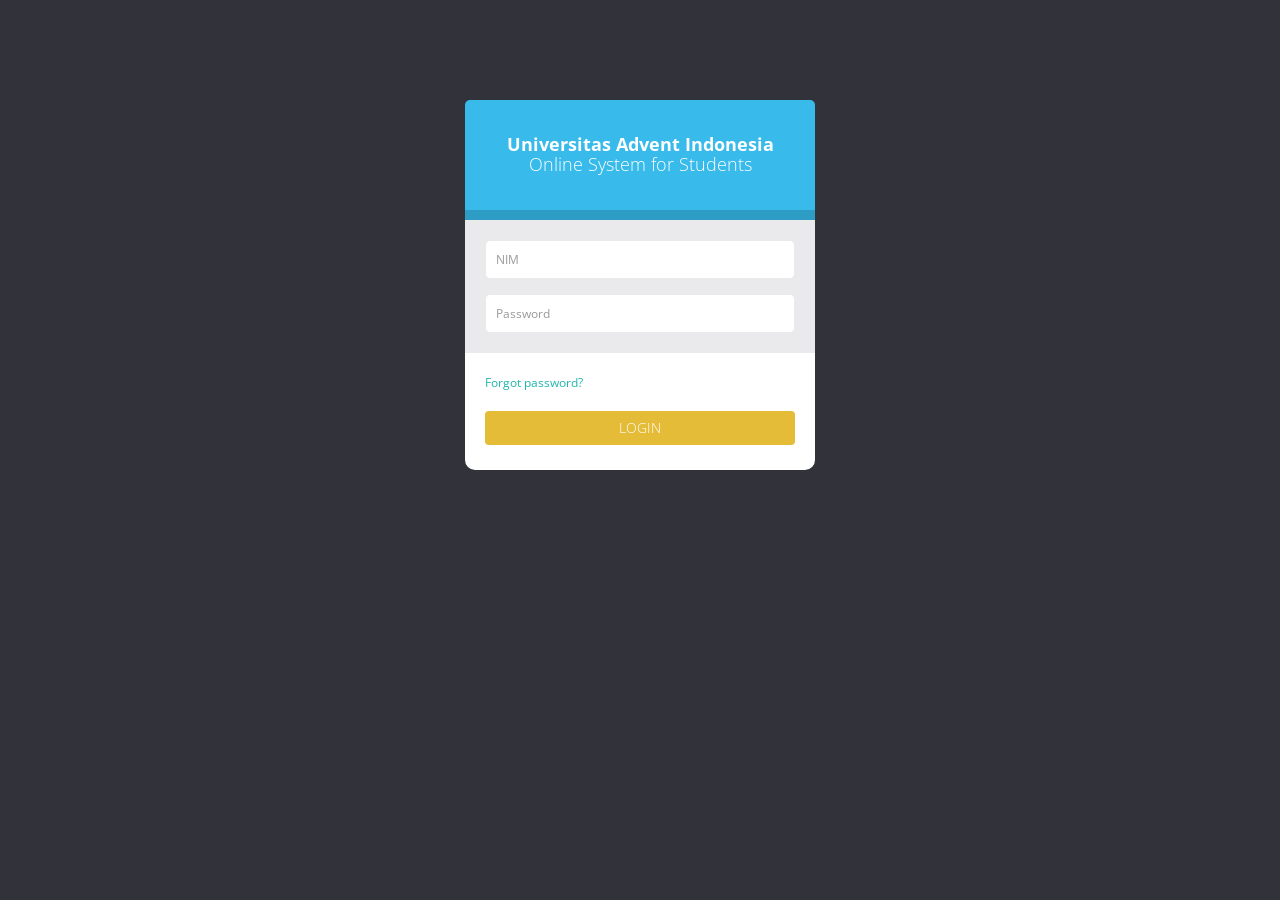
<file: index.html>
<!DOCTYPE html>
<html lang="en">
<head>
    <meta charset="utf-8">

    <meta name="viewport" content="width=device-width, initial-scale=1.0">
    <meta name="description" content="">
    <meta name="author" content="UNAI IT Department">
    <link rel="shortcut icon" href="images/favicon.png">

    <title>Login | Students UNAI Online System</title>

    <!--Core CSS -->
    <link href="bs3/css/bootstrap.min.css" rel="stylesheet">
    <link href="css/bootstrap-reset.css" rel="stylesheet">
    <link href="font-awesome/css/font-awesome.css" rel="stylesheet" />

    <!-- Custom styles for this template -->
    <link href="css/style.css" rel="stylesheet">
    <link href="css/style-responsive.css" rel="stylesheet" />

    <!-- Just for debugging purposes. Don't actually copy this line! -->
    <!--[if lt IE 9]>
    <script src="https://oss.maxcdn.com/libs/html5shiv/3.7.0/html5shiv.js"></script>
    <script src="https://oss.maxcdn.com/libs/respond.js/1.3.0/respond.min.js"></script>
    <![endif]-->
</head>

<body class="login-body">

    <div class="container">

        <form class="form-signin" action="https://boyfsimbolon.github.io">
            <h2 class="form-signin-heading"><strong>Universitas Advent Indonesia</strong><br>Online System for Students</h2>
            <div class="login-wrap">
                <div class="user-login-info">
                    <input type="text" class="form-control" name="username" placeholder="NIM" autofocus>
                    <input type="password" class="form-control" name="password" placeholder="Password">
                </div>
                <span class="position-center">
                    <a data-toggle="modal" href="#myModal">Forgot password?</a>
                </span>
                <button class="btn btn-login btn-block" type="submit">Login</button>
            </div>

            <!-- Modal -->
            <div aria-hidden="true" aria-labelledby="myModalLabel" role="dialog" tabindex="-1" id="myModal" class="modal fade">
                <div class="modal-dialog">
                    <div class="modal-content">
                        <div class="modal-header">
                            <button type="button" class="close" data-dismiss="modal" aria-hidden="true">&times;</button>
                            <h4 class="modal-title">Forgot Password ?</h4>
                        </div>
                        <div class="modal-body">
                            <p>Silahkan datang ke BAA untuk mereset password anda</p>
                            <p><i>Please come to BAA office to reset your password</i></p>
                        </div>
                    </div>
                </div>
            </div>
            <!-- modal -->
        </form>

    </div>

    <!-- Placed js at the end of the document so the pages load faster -->

    <!--Core js-->
    <script src="bs3/js/bootstrap.min.js"></script>

</body>
</html>
</file>
<file: css/style-responsive.css>
@media (min-width: 768px) and (max-width: 980px) {
    /*-*/
    .prd-row .action {
        right: 25px;
    }

    .hr-menu .brand{
        width: 100%;
    }

    .hr-menu .horizontal-menu {
        margin: 10px 0;
    }

    .hr-menu .hr-top-nav {
        margin-top: 10px;
        float: right;
    }
    .media-gal .item {
        width: 100%;
    }

    .media-filter {
        margin: 25px 0;
    }
}

@media (min-width: 480px) and (max-width: 767px) {
  .header{
    position: relative! important;
    margin-top: 80px ! important;
}
    .merge-header{
        margin-right: 0px !important;
    }
.brand{
    width: 100%;
    float: none;
    position: fixed;
    top: 0px;
    z-index: 1005;
}
    .sidebar-toggle-box{
        right: 10px;
    }
    .top-nav{
        margin-bottom: 20px;
    }
    .top-menu{
        margin-right: 10px;
    }
    .wrapper{
        margin-top: 0px;
    }
    ul.sidebar-menu {
        margin-top: 0px;
    }
    #sidebar{
        position: fixed !important;
        z-index: 1002;
        top: 80px;
    }
    #main-content{
        margin-left: 0px;
    }
    /*calendar*/
    .fc-button-inner {
        padding: 0;
    }
    /*-*/
    .prd-row .action {
        right: 25px;
    }

    .weather-full-info ul li {
        width: 15.8%;
    }

    .today-status {
        margin-bottom: 10px;
    }

    .hr-toggle {
        background: #32D2C9;
        color: rgba(0, 0, 0, 0.3);
        border-radius: 50%;
        -webkit-border-radius: 50%;
        height: 30px;
        line-height: 0;
        margin-top: -58px;
        position: fixed;
        right: 10px;
        width: 30px;
        z-index: 10000;
    }

    .hr-top-nav {
        display: inline-block;
        float: right;
        margin: 10px 0;
    }

    .horizontal-menu {
        width: 100%;
    }

    .horizontal-menu .navbar-nav > li {
        margin-bottom: 10px;
    }
    .lock-wrapper {
        padding: 0 20px;
    }

    .lock-wrapper img {
        width: 140px;
        height: 140px;
        margin-top: 10px;
    }

    .lock-pwd input {
        width: 70%;
    }

    #time {
        font-size: 100px;
    }
    .media-gal .item {
        width: 100%;
    }
    .media-filter {
        margin: 25px 0;
    }

    .media-filter + .pull-right, .media-filter + .pull-right + .btn  {
        float: left !important;
    }
}
@media (max-width:767px){
    #sidebar{
        margin-left:-240px;
        -webkit-transition:all .3s ease-in-out;
        -moz-transition:all .3s ease-in-out;
        -o-transition:all .3s ease-in-out;
        transition:all .3s ease-in-out;
    }
    .hide-left-bar {
        margin-left:0px!important;
    }
    ul.sidebar-menu{
        padding-top: 0px;
    }
    /*-*/
    .prd-row .action {
        right: 25px;
    }
    .lock-wrapper {
        padding: 0 20px;
    }
    .lock-wrapper img {
        width: 140px;
        height: 140px;
        margin-top: 10px;
    }
    .lock-pwd input {
        width: 70%;
    }

    #time {
        font-size: 100px;
    }

    .media-gal .item {
        width: 100%;
    }
    .media-filter {
        margin: 25px 0;
    }

    .media-filter + .pull-right, .media-filter + .pull-right + .btn  {
        float: left !important;
    }

}
@media (max-width: 479px) {
    body{
        margin-top:80px !important;
    }
    .header{
        position: relative !important;

    }
    .merge-header{
        margin-right: 0px !important;
    }
    .brand{
        width: 100%;
        float: none;
        position: fixed;
        top: 0px;
        z-index: 1005;
    }
    .sidebar-toggle-box{
        right: 10px;
    }
    .top-nav{
        margin-bottom: 20px;
    }
    .top-menu{
        margin-right: 10px;
    }
    .wrapper{
        margin-top: 0px;
    }
    ul.sidebar-menu {
        margin-top: 0px;
    }
    #sidebar{
        position: fixed !important;
        z-index: 1002;
        top: 80px;
    }
    #main-content{
        margin-left: 0px;
    }
    .notify-row{
        float: none;
    }
    /*calendar*/
    .fc-button-inner, .fc-button-content {
        padding: 0;
    }
    .fc-header-title h2 {
        font-size: 12px!important;
    }
    .fc .fc-header-space {
        padding-left: 0;
    }
    .fc-state-active, .fc-state-active .fc-button-inner, .fc-state-active, .fc-button-today .fc-button-inner, .fc-state-hover, .fc-state-hover .fc-button-inner {
        background: none repeat scroll 0 0 #FFFFFF !important;
        color: #32323A !important;
    }
    .fc-state-default, .fc-state-default .fc-button-inner {
        background: none repeat scroll 0 0 #FFFFFF !important;
    }

    /*-*/
    .prd-row .action {
        right: 25px;
    }

    .weather-full-info ul li {
        width: 30%;
        margin-bottom: 10px;
    }

    .today-status {
        margin-bottom: 10px;
    }

    .hr-toggle {
        background: #32D2C9;
        color: rgba(0, 0, 0, 0.3);
        border-radius: 50%;
        -webkit-border-radius: 50%;
        height: 30px;
        line-height: 0;
        margin-top: -58px;
        position: fixed;
        right: 10px;
        width: 30px;
        z-index: 10000;
    }

    .hr-top-nav {
        display: inline-block;
        float: right;
        margin: 10px 0;
    }
    .horizontal-menu {
        width: 100%;
    }

    .horizontal-menu .navbar-nav > li {
        margin-bottom: 10px;
    }

    .lock-wrapper {
        padding: 0 20px;
    }
    .lock-wrapper img {
        width: 100px;
        height: 100px;
        margin-top: -25px;
    }

    .lock-pwd input {
        width: 70%;
    }

    #time {
        font-size: 50px;
    }

    .lock-pwd {
        padding: 0;
    }

    .media-gal .item {
        width: 100%;
    }

    .media-filter {
        margin: 5px 0;
    }

    .media-filter + .pull-right, .media-filter + .pull-right + .btn  {
        float: left !important;
    }

    .media-filter li a {
        margin-bottom: 10px;
        display: inline-block;
    }
}
</file>
<file: css/style.css>
/*Template Name:BucketAdmin Dashboard build with Bootstrap v3.0.3Template Version:1.0Author:ThemeBucket*/
/* Import fonts */
@import url(https://fonts.googleapis.com/css?family=Open+Sans:400,300,300italic,400italic,600,600italic,700,700italic,800,800italic);
@import url(https://fonts.googleapis.com/css?family=Lato:400,100,100italic,300,300italic,400italic,700,700italic,900,900italic);
@import url(bucket-ico-fonts.css);

html {
    text-rendering: optimizeLegibility !important;
    -webkit-font-smoothing: antialiased !important;
}
body {
    color:#767676;
    background:#f1f2f7;
    font-family:'Open Sans',sans-serif;
    padding:0px !important;
    margin:0px !important;
    font-size:13px;
    text-rendering:optimizeLegibility;
}
ul, .list-unstyled {
    padding-left: 30px;
}
ul li {
    /*list-style:none;*/
}

a,a:hover,a:focus {
    text-decoration:none;
    outline:none;
}
::selection {
    background:#1FB5AD;
    color:#fff;
}
::-moz-selection {
    background:#1FB5AD;
    color:#fff;
}
#container {
    width:100%;
    height:100%;
    -webkit-transition:all .3s ease-in-out;
    -moz-transition:all .3s ease-in-out;
    -o-transition:all .3s ease-in-out;
    transition: all .3s ease-in-out;
}
/*login page*/
.login-body {
    background:#32323A;
    background-size:cover;
    width:100%;
    height:100%;
}

/*Manage IFRAME Responsive*/
.resp-container {
    position: relative;
    overflow: hidden;
    padding-top: 56.25%;
}

.resp-iframe {
    position: absolute;
    top: 0;
    left: 0;
    width: 100%;
    height: 100%;
    border: 0;
}
/*End of Manage IFRAME Responsive*/

.form-signin {
    max-width:350px;
    margin:100px auto;
    background:#fff;
    border-radius:10px;
    -webkit-border-radius:10px;
}
.form-signin h2.form-signin-heading {
    margin:0;
    padding:35px 15px;
    text-align:center;
    background:#38bbeb;
    border-radius:5px 5px 0 0;
    -webkit-border-radius:5px 5px 0 0;
    color:#fff;
    font-size:18px;
    font-weight:300;
    font-family:'Open Sans',sans-serif;
    border-bottom:10px solid #2d9dc6;
}

.form-signin .checkbox {
    margin-bottom:14px;
}
.form-signin .checkbox {
    font-weight:normal;
    color:#b6b6b6;
    font-weight:300;
    font-family:'Open Sans',sans-serif;
}
.form-signin .form-control {
    position:relative;
    font-size:16px;
    height:auto;
    padding:10px;
    -webkit-box-sizing:border-box;
    -moz-box-sizing:border-box;
    box-sizing:border-box;
}
.form-signin .form-control:focus {
    z-index:2;
}
.form-signin input[type="text"],.form-signin input[type="password"] {
    margin-bottom:15px;
    border-radius:5px;
    -webkit-border-radius:5px;
    border:1px solid #eaeaea;
    box-shadow:none;
    font-size:12px;
}
.form-signin .btn-login {
    background:#e5bc37;
    color:#fff;
    text-transform:uppercase;
    font-weight:300;
    font-family:'Open Sans',sans-serif;
    margin:20px 0 5px;
}
.form-signin p {
    text-align:left;
    color:#b6b6b6;
    font-size:16px;
    font-weight:300;
}
.form-signin a,.form-signin a:hover {
    font-size: 12px;
    color:#1fb5ac;
}
.form-signin a:hover {
    text-decoration:underline;
}
.login-wrap {
    padding:20px;
    position:relative;
}
.user-login-info {
    background:#eaeaec;
    margin:-20px -20px 20px -20px;
    padding:20px;
}
.user-login-info .form-control:last-child {
    margin-bottom:0 !important;
}
.registration {
    position:absolute;
    right:0;
    bottom:-35px;
    color: #b8bab9;
}
/*sidebar navigation*/
#sidebar {
    width:240px;
    height:100%;
    position:fixed;
    background:#32323a;
    -webkit-transition:all .3s ease-in-out;
    -moz-transition:all .3s ease-in-out;
    -o-transition:all .3s ease-in-out;
    transition:all .3s ease-in-out;
}
#sidebar ul li {
    position: relative;
}

.leftside-navigation,.right-stat-bar{
    height: 100%;
}

.right-stat-bar ul {
    list-style-type: none;
    padding-left: 0;
}
/*LEFT NAVIGATION ICON*/
.dcjq-icon {
    height:17px;
    width:17px;
    display:inline-block;
    background:url(../images/nav-expand.png) no-repeat top;
    border-radius:3px;
    -moz-border-radius:3px;
    -webkit-border-radius:3px;
    position:absolute;
    right:10px;
}
.active .dcjq-icon {
    background:url(../images/nav-expand.png) no-repeat bottom;
    border-radius:3px;
    -moz-border-radius:3px;
    -webkit-border-radius:3px;
}
.right-side-accordion .dcjq-icon {
    height:17px;
    width:17px;
    display:inline-block;
    background:url(../images/acc-expand.png) no-repeat top;
    border-radius:3px;
    -moz-border-radius:3px;
    -webkit-border-radius:3px;
    position:absolute;
    right:10px;
}
.right-side-accordion .active .dcjq-icon {
    background:url(../images/acc-expand.png) no-repeat bottom;
    border-radius:3px;
    -moz-border-radius:3px;
    -webkit-border-radius: 3px;
}

.right-side-accordion li:nth-child(2) ul li .prog-row {
    border: none;
}
/*---*/
.nav-collapse.collapse {
    display:inline;
}
ul.sidebar-menu,ul.sidebar-menu li ul.sub {
    margin:-2px 0 0;
    padding:0;
}
ul.sidebar-menu {
    padding-top:80px;

}
#sidebar>ul>li>ul.sub {
    display:none;
}
#sidebar .sub-menu>.sub li a {
    padding-left:46px;
}
#sidebar>ul>li.active>ul.sub,#sidebar>ul>li>ul.sub>li>a {
    display:block;
}
ul.sidebar-menu li ul.sub li {
    background:#28282e;
    margin-bottom:0;
    margin-left:0;
    margin-right:0;
}
ul.sidebar-menu li ul.sub li a {
    font-size:12px;
    padding-top:13px;
    padding-bottom:13px;
    -webkit-transition:all 0.3s ease;
    -moz-transition:all 0.3s ease;
    -o-transition:all 0.3s ease;
    -ms-transition:all 0.3s ease;
    transition:all 0.3s ease;
    color:#aeb2b7;
}
ul.sidebar-menu li ul.sub li a:hover,ul.sidebar-menu li ul.sub li.active a {
    color:#1fb5ad;
    -webkit-transition:all 0.3s ease;
    -moz-transition:all 0.3s ease;
    -o-transition:all 0.3s ease;
    -ms-transition:all 0.3s ease;
    transition:all 0.3s ease;
    display:block;
    background:#202025;
}
ul.sidebar-menu li {
    border-bottom:1px solid rgba(255,255,255,0.05);
}
ul.sidebar-menu li.sub-menu {
    line-height:15px;
}
ul.sidebar-menu ul.sub li {
    border-bottom:none;
}
ul.sidebar-menu li a span {
    display:inline-block;
}
ul.sidebar-menu li a {
    color:#aeb2b7;
    text-decoration:none;
    display:block;
    padding:18px 0 18px 25px;
    font-size:12px;
    outline:none;
    -webkit-transition:all 0.3s ease;
    -moz-transition:all 0.3s ease;
    -o-transition:all 0.3s ease;
    -ms-transition:all 0.3s ease;
    transition:all 0.3s ease;
}
ul.sidebar-menu li a.active,ul.sidebar-menu li a:hover,ul.sidebar-menu li a:focus {
    background:#28282e;
    color:#1FB5AD;
    display:block;
    -webkit-transition:all 0.3s ease;
    -moz-transition:all 0.3s ease;
    -o-transition:all 0.3s ease;
    -ms-transition:all 0.3s ease;
    transition:all 0.3s ease;
}
ul.sidebar-menu li a i {
    font-size:15px;
    padding-right:6px;
}
ul.sidebar-menu li a:hover i,ul.sidebar-menu li a:focus i {
    color:#1fb5ad;
}
ul.sidebar-menu li a.active i {
    color:#1fb5ad;
}
.mail-info,.mail-info:hover {
    margin:-3px 6px 0 0;
    font-size: 11px;
}
/*main content*/
#main-content {
    margin-left:240px;
    -webkit-transition:all .3s ease-in-out;
    -moz-transition:all .3s ease-in-out;
    -o-transition:all .3s ease-in-out;
    transition:all .3s ease-in-out;
}
.footer {
    min-height:60px;
    padding:0 15px;
}
.header {
    left:0;
    right:0;
    z-index:1002;
    background:#fff;
    -webkit-transition:all .3s ease-in-out;
    -moz-transition:all .3s ease-in-out;
    -o-transition:all .3s ease-in-out;
    transition:all .3s ease-in-out;
}
.merge-header {
    margin-right:240px;
}
.fixed-top {
    position:fixed;
    box-shadow:1px 0 3px rgba(0,0,0,.15);
}
.wrapper {
    display:inline-block;
    margin-top:80px;
    padding:15px;
    width:100%;

}
.brand {
    background:#1fb5ad;
    float:left;
    width:240px;
    height:80px;
    position:relative;
}
a.logo {
    font-size:21px;
    color:#2e2e2e;
    float:left;
    margin:20px 0 0 25px;
    text-transform:uppercase;
}
a.logo:hover,a.logo:focus {
    text-decoration:none;
    outline:none;
}
a.logo span {
    color: #FF6C60;
}
/*notification*/
#top_menu .nav>li,ul.top-menu>li {
    float:left;
}
.notify-row {
    float:left;
    margin-top:23px;
    margin-left:25px;
}
ul.top-menu {
    margin-right:15px;
    margin-top: 0;
}
ul.top-menu > li > a {
    color:#666666;
    font-size:16px;
    background:#f6f6f6;
    padding:4px 8px;
    margin-right:15px;
    border-radius:50%;
    -webkit-border-radius:50%;
    padding-right:8px !important;
}
ul.top-menu>li>a:hover,ul.top-menu>li>a:focus {
    background:#32D2C9;
    text-decoration:none;
    color:rgba(0,0,0,0.3) !important;
    padding-right:8px !important;
}
.notify-row .badge {
    position:absolute;
    right:-10px;
    top:-10px;
    z-index:100;
}
.dropdown-menu.extended {
    max-width:320px !important;
    min-width:160px !important;
    top:42px;
    width:300px !important;
    padding:0 10px;
    box-shadow:0 0px 5px rgba(0,0,0,0.1) !important;
    border-radius:5px;
    -webkit-border-radius:5px;
    background:#fff;
    border:none;
    left:-10px;
}
.notify-row .notification span.label {
    display:inline-block;
    height:21px;
    padding:5px;
    width:22px;
    font-size:12px;
    margin-right:10px;
}
.dropdown-menu.extended .alert-icon,.noti-info {
    float:left;
}
.noti-info {
    padding-left:10px;
    padding-top:6px;
    color:#414147;
}
.dropdown-menu.extended .alert {
    margin-bottom:10px;
}
.dropdown-menu.extended .alert-icon {
    border-radius:100%;
    display:inline-block;
    height:35px;
    width:35px;
}
.dropdown-menu.extended .alert-icon i {
    font-size:16px;
    width:35px;
    line-height:35px;
    height:35px;
}
.dropdown-menu.extended.inbox li a,.dropdown-menu.extended.tasks-bar li a {
    background:#f1f2f7;
    border-radius:5px;
    -webkit-border-radius:5px;
    padding:10px;
    margin-bottom:10px;
    float:left;
    width:100%;
}
.dropdown-menu.extended li p {
    margin:0;
    padding:10px 0;
    border-radius:0px;
    -webkit-border-radius:0px;
}
.dropdown-menu.extended li a {
    font-size:12px;
    list-style:none;
}
.dropdown-menu.extended.logout {
    padding:10px;
}
.dropdown-menu.extended.logout li a {
    padding:10px;
}
.dropdown-menu.extended li a:hover {
    color:#32323a;
}
.dropdown-menu.tasks-bar .task-info .desc {
    font-size:13px;
    font-weight:normal;
    float:left;
    width:80%;
}
.dropdown-menu.tasks-bar .task-info .desc h5 {
    color:#32323a;
    text-transform:uppercase;
    font-size:12px;
    font-weight:600;
    margin-bottom:5px;
    margin-top:0;
}
.dropdown-menu.tasks-bar .task-info .desc p {
    padding-top:0;
    color:#8f8f9b;
    font-weight:300;
}
.dropdown-menu.tasks-bar .task-info .percent {
    width:20%;
    float:right;
    font-size:13px;
    font-weight:600;
    padding-left:10px;
    line-height:normal;
}
.dropdown-menu.tasks-bar .progress {
    background:#fff;
}
.dropdown-menu.extended .progress {
    margin-bottom:0 !important;
    height:10px;
}
.dropdown-menu.inbox li a .photo img {
    border-radius:2px 2px 2px 2px;
    -webkit-border-radius:2px 2px 2px 2px;
    float:left;
    height:40px;
    margin-right:10px;
    width:40px;
}
.dropdown-menu.inbox li a .subject {
    display:block;
}
.dropdown-menu.inbox li a .subject .from {
    font-size:12px;
    font-weight:600;
}
.dropdown-menu.inbox li a .subject .time {
    font-size:11px;
    font-style:italic;
    font-weight:bold;
    position:absolute;
    right:20px;
}
.dropdown-menu.inbox li a .message {
    display:block !important;
    font-size:11px;
}
.top-nav {
    margin-top:20px;
}
.top-nav img {
    border-radius:50%;
    -webkit-border-radius:50%;
    width:33px;
}
.top-nav ul.top-menu>li .dropdown-menu.logout {
    width:170px !important;
}
.top-nav li.dropdown .dropdown-menu {
    float:right;
    right:0;
    left:auto;
}
.dropdown-menu.extended.logout>li {
    float:left;
    width:100%;
}
.log-arrow-up {
    background:url("../images/top-arrow.png") no-repeat;
    width:18px;
    height:10px;
    margin-top:-20px;
    float:right;
    margin-right:15px;
}
.dropdown-menu.extended.logout>li>a {
    border-bottom:none !important;
}
.full-width .dropdown-menu.extended.logout>li>a:hover {
    background:#F1F2F7 !important;
    color:#32323a !important;
}
.dropdown-menu.extended.logout>li>a:hover {
    background:#F1F2F7 !important;
    border-radius:5px;
}
.dropdown-menu.extended.logout>li>a:hover i {
    color:#32D2C9;
}
.dropdown-menu.extended.logout>li>a i {
    font-size:17px;
}
.dropdown-menu.extended.logout>li>a>i {
    padding-right:10px;
}
.top-nav .username {
    font-size:13px;
    color:#555555;
}
.top-nav ul.top-menu>li>a {
    border-radius:100px;
    -webkit-border-radius:100px;
    padding:0px;
    background:none;
    margin-right:0;
    border:1px solid #F6F6F6;
    background:#F6F6F6;
}
.top-nav ul.top-menu>li.language>a {
    margin-top:-2px;
    padding:4px 12px;
    line-height:20px;
}
.top-nav ul.top-menu>li.language>a img {
    border-radius:0;
    -webkit-border-radius:0;
    width:18px;
}
.top-nav ul.top-menu>li.language ul.dropdown-menu li img {
    border-radius:0;
    -webkit-border-radius:0;
    width:18px;
}
.top-nav ul.top-menu>li {
    margin-left:10px;
}
.top-nav ul.top-menu>li>a:hover,.top-nav ul.top-menu>li>a:focus {
    border:1px solid #f6f6f6;
    background:#f6f6f6 !important;
    border-radius:100px;
    -webkit-border-radius:100px;
}
.top-nav .dropdown-menu.extended.logout {
    top:50px;
}
.top-nav .nav .caret {
    border-bottom-color:#A4AABA;
    border-top-color:#A4AABA;
}
.top-nav ul.top-menu>li>a:hover .caret {
    border-bottom-color:#000;
    border-top-color: #000;
}
/*form*/
.position-center {
    width:62%;
    margin: 0 auto;
}
/*----*/
.notify-arrow {
    background:url("../images/top-arrow.png") no-repeat;
    width:18px;
    height:10px;
    margin-top:0;
    opacity:0;
    position:absolute;
    left:16px;
    top:-20px;
    transition:all 0.25s ease 0s;
    z-index:10;
    margin-top:10px;
    opacity: 1;
}
/*search*/
.search {
    width:20px;
    -webkit-transition:all .3s ease;
    -moz-transition:all .3s ease;
    -ms-transition:all .3s ease;
    -o-transition:all .3s ease;
    transition:all .3s ease;
    border:1px solid #fff;
    box-shadow:none;
    background:#f6f6f6 url("../images/search-icon.png") no-repeat 10px 8px;
    padding:0 5px 0 30px;
    color:#fff;
    border-radius:100px;
    -webkit-border-radius:100px;
}
.search:focus {
    width:180px;
    border:1px solid #f6f6f6;
    box-shadow:none;
    -webkit-transition:all .3s ease;
    -moz-transition:all .3s ease;
    -ms-transition:all .3s ease;
    -o-transition:all .3s ease;
    transition:all .3s ease;
    color:#c8c8c8;
    font-weight: 300;
}
.todo-search:focus{
    width:100% !important;
}
/*--sidebar toggle---*/
.sidebar-toggle-box {
    float:left;
    margin-top:23px;
    margin-left:-15px;
    background:#32d2c9;
    border-radius:50%;
    -webkit-border-radius:50%;
    width:32px;
    height:32px;
    position:absolute;
    right:-15px;
}
.sidebar-toggle-box .fa-bars {
    cursor:pointer;
    display:inline-block;
    font-size:15px;
    padding:8px 8px 8px 9px;
    color:rgba(0,0,0,.3);
}
.sidebar-toggle-box:hover {
    background:#F6F6F6;
}
.hide-left-bar {
    margin-left:-240px !important;
    -webkit-transition:all .3s ease-in-out;
    -moz-transition:all .3s ease-in-out;
    -o-transition:all .3s ease-in-out;
    transition:all .3s ease-in-out;
}
.open-right-bar {
    right:0px !important;
    -webkit-transition:all .3s ease-in-out;
    -moz-transition:all .3s ease-in-out;
    -o-transition:all .3s ease-in-out;
    transition:all .3s ease-in-out;
}
.merge-left {
    margin-left:0px !important;
}
.hide-right-bar {
    margin-right:-240px !important;
    -webkit-transition:all .3s ease-in-out;
    -moz-transition:all .3s ease-in-out;
    -o-transition:all .3s ease-in-out;
    transition:all .3s ease-in-out;
}
.toggle-right-box {
    float:left;
    background:#f6f6f6;
    border-radius:50%;
    -webkit-border-radius:50%;
    width:35px;
    height:35px;
}
.toggle-right-box:hover {
    background:#32D2C9;
}
.toggle-right-box:hover .fa-bars {
    color:rgba(0,0,0,0.3);
}
.toggle-right-box .fa-bars {
    cursor:pointer;
    display:inline-block;
    font-size:15px;
    padding:10px;
    color: #bfbfc1;
}
/*right sidebar*/
.right-sidebar {
    background:#32323A;
    width:240px;
    position:fixed;
    height:100%;
    z-index:1000;
    right:-240px;
    top:0;
    -webkit-transition:all .3s ease-in-out;
    -moz-transition:all .3s ease-in-out;
    -o-transition:all .3s ease-in-out;
    transition:all .3s ease-in-out;
}
.open-right-panel {
    margin-left:-240px !important;
}
.right-sidebar .search-row {
    padding:20px;
}
.right-sidebar .search-row input {
    background:rgba(0,0,0,0.3);
    border:none;
    color:#707076;
    font-size:12px;
}
.right-side-accordion {
    margin-top:6px;
}
.right-side-accordion .head {
    padding:20px;
    text-transform:uppercase;
    width:100%;
    display:inline-block;
}
.right-side-accordion .red-bg {
    background:#fa8564;
    color:#fff;
}
.right-side-accordion .terques-bg {
    background:#45c9c4;
    color:#fff;
}
.right-side-accordion .purple-bg {
    background:#a48ad4;
    color:#fff;
}
.right-side-accordion .yellow-bg {
    background:#f3c022;
    color:#fff;
}
.prog-row {
    border-bottom:1px solid #3C3C44;
    display:inline-block;
    padding:20px 0;
    width:100%;
}
.prog-row .progress {
    margin-bottom:0;
}
.prog-row h4 {
    margin:0;
    font-size:12px;
    text-transform:uppercase;
    color:#fff;
    font-weight:400;
}
.user-details h4 {
    text-transform:none;
    font-size:14px;
    font-weight:300;
}
.prog-row p {
    font-size:10px;
    color:#8f8f9b;
    margin-bottom:0;
}
.mtop10 {
    margin-top:10px;
}
.user-thumb,.user-details,.user-status,.rsn-details {
    float:left;
}
.user-thumb {
    width:30px;
    margin:0 10px 0 20px;
}
.user-thumb img {
    border-radius:50%;
    -webkit-border-radius:50%;
    width:30px;
    height:30px;
}
.user-details {
    width:150px;
}
.rsn-details {
    width:170px;
}
.rsn-details a,.rsn-details a:hover {
    color:#a48ad4;
    font-size:11px;
}
.user-details a {
    color:#fff;
}
.user-status {
    width:25px;
    margin-top:5px;
}
.view-btn,.view-btn:hover {
    color:#6c6c72;
    margin:10px 0;
    display:inline-block;
}
.view-btn:hover {
    text-decoration:underline;
}
.rsn-activity i {
    font-size: 30px;
}
/*state overview*/
.state-overview .symbol,.state-overview .value {
    display:inline-block;
    text-align:center;
}
.state-overview .value {
    float:right;
}
.state-overview .value h1,.state-overview .value p {
    margin:0;
    padding:0;
    color:#c6cad6;
}
.state-overview .value h1 {
    font-weight:300;
}
.state-overview .symbol i {
    color:#fff;
    font-size:50px;
}
.state-overview .symbol {
    width:40%;
    padding:25px 15px;
    -webkit-border-radius:4px 0px 0px 4px;
    border-radius:4px 0px 0px 4px;
}
.state-overview .value {
    width:58%;
    padding-top:21px;
}
.state-overview .terques {
    background:#6ccac9;
}
.state-overview .red {
    background:#ff6c60;
}
.state-overview .yellow {
    background:#f8d347;
}
.state-overview .blue {
    background: #57c8f2;
}
/*main chart*/
.border-head h3 {
    border-bottom:1px solid #c9cdd7;
    margin-top:0;
    margin-bottom:20px;
    padding-bottom:5px;
    font-weight:normal;
    font-size:18px;
    display:inline-block;
    width:100%;
    font-weight:300;
}
.custom-bar-chart {
    height:290px;
    margin-top:20px;
    margin-left:10px;
    position:relative;
    border-bottom:1px solid #c9cdd7;
}
.custom-bar-chart .bar {
    height:100%;
    position:relative;
    width:4.3%;
    margin:0px 2%;
    float:left;
    text-align:center;
    -webkit-border-radius:5px 5px 0 0;
    -moz-border-radius:5px 5px 0 0x;
    border-radius:5px 5px 0 0;
    z-index:10;
}
.custom-bar-chart .bar .title {
    position:absolute;
    bottom:-30px;
    width:100%;
    text-align:center;
    font-size:12px;
}
.custom-bar-chart .bar .value {
    position:absolute;
    bottom:0;
    background:#bfc2cd;
    color:#bfc2cd;
    width:100%;
    -webkit-border-radius:5px 5px 0 0;
    -moz-border-radius:5px 5px 0 0;
    border-radius:5px 5px 0 0;
    -webkit-transition:all .3s ease;
    -moz-transition:all .3s ease;
    -ms-transition:all .3s ease;
    -o-transition:all .3s ease;
    transition:all .3s ease;
}
.custom-bar-chart .bar .value:hover {
    background:#e8403f;
    color:#fff;
}
.y-axis {
    color:#555555;
    position:absolute;
    text-align:right;
    width:100%;
}
.y-axis li {
    border-top:1px dashed #dbdce0;
    display:block;
    height:58px;
    width:100%;
}
.y-axis li:last-child {
    border-top:none;
}
.y-axis li span {
    display:block;
    margin:-10px 0 0 -25px;
    padding:0 10px;
    width:40px;
}
.y-axis {
    color:#555555;
    text-align: right;
}
/*spark line*/
.chart {
    display:inline-block;
    text-align:center;
    width:100%;
}
.chart .heading {
    text-align:left;
}
.chart .heading span {
    display:block;
}
.panel.green-chart .chart-tittle {
    font-size:16px;
    padding:15px;
    display:inline-block;
    font-weight:normal;
    background:#99c262;
    width:100%;
    -webkit-border-radius:0px 0px 4px 4px;
    border-radius:0px 0px 4px 4px;
}
#barchart {
    margin-bottom:-15px;
    display:inline-block;
}
.chart-tittle .title {
}
.panel.green-chart .chart-tittle .value {
    float:right;
    color:#c0f080;
}
.panel.green-chart {
    background:#a9d96c;
    color:#fff;
}
.panel.terques-chart {
    background:#41cac0;
    color:#fff;
}
.panel.terques-chart .chart-tittle .value {
    float:right;
    color:#fff;
}
.panel.terques-chart .chart-tittle .value a {
    color:#fff;
    font-size:12px;
}
.panel.terques-chart .chart-tittle .value a:hover,.panel.terques-chart .chart-tittle .value a.active {
    color:#55f2e7;
    font-size:12px;
}
.panel.terques-chart .chart-tittle {
    font-size:16px;
    padding:15px;
    display:inline-block;
    font-weight:normal;
    background:#39b7ac;
    width:100%;
    -webkit-border-radius:0px 0px 4px 4px;
    border-radius:0px 0px 4px 4px;
}
.inline-block {
    display:inline-block;
}
.gen-case {
    text-transform: none;
}
/**/
/*personal task*/
.task-thumb {
    width:90px;
    float:left;
}
.task-thumb img {
    border-radius:4px;
    -webkit-border-radius:4px;
}
.task-thumb-details {
    display:inline-block;
    margin:25px 0 0 10px;
}
.task-progress {
    float:left;
}
.task-thumb-details h1,.task-thumb-details h1 a,.task-progress h1,.task-progress h1 a {
    color:#39b5aa;
    font-size:18px;
    margin:0;
    padding:0;
    font-weight:400;
}
.task-thumb-details p,.task-progress p {
    padding-top:5px;
    color:#a4aaba;
}
.personal-task tbody tr td {
    padding:11px 15px;
    border-color:#eeeff1;
}
.personal-task tbody tr td i {
    font-size:20px;
    color:#c7cbd4;
}
.personal-task.table-hover>tbody>tr:hover>td,.table-hover>tbody>tr:hover>th {
    background-color:#f7f8fc;
}
.personal-task.table-hover>tbody>tr:hover>td i {
    color:#39b5aa;
}
.personal-task>tbody>tr>td:last-child {
    text-align:right;
}
.task-option {
    float:right;
}
.task-option select {
    height:35px;
    border:1px solid #eaeaea;
    border-radius:4px;
    -webkit-border-radius:4px;
    padding:8px;
    color:#a4abbb;
}
.progress-panel {
    padding-bottom: 5px;
}
/*badge*/
.badge.bg-primary {
    background:#8075c4;
}
.badge.bg-success {
    background:#a9d86e;
}
.badge.bg-warning {
    background:#FCB322;
}
.badge.bg-important {
    background:#ff6c60;
}
.badge.bg-info {
    background:#41cac0;
}
.badge.bg-inverse {
    background: #2A3542;
}
/*timeline*/
.timeline {
    border-collapse:collapse;
    border-spacing:0;
    display:table;
    position:relative;
    table-layout:fixed;
    width:100%;
}
.timeline .time-show {
    margin-right:-75px;
    margin-top:30px;
    position:relative;
    margin-bottom:30px;
}
.timeline .time-show.first {
    /*margin-top:-80px;*/
}
.time-show .btn {
    width:150px;
}
.timeline .time-show a {
    color:#fff;
}
.timeline:before {
    background-color:#d8d9df;
    bottom:0px;
    content:"";
    left:50%;
    position:absolute;
    top:30px;
    width:1px;
    z-index:0;
}
h3.timeline-title {
    margin:0;
    color:#C8CCD7;
    font-size:20px;
    font-weight:400;
    margin:0 0 5px;
    text-transform:uppercase;
}
.t-info {
    color:#C8CCD7;
}
.timeline-item:before,.timeline-item.alt:after {
    content:"";
    display:block;
    width:50%;
}
.timeline-item {
    display:table-row;
}
.timeline-desk {
    display:table-cell;
    vertical-align:top;
    width:50%;
}
.timeline-desk h1 {
    font-size:16px;
    font-weight:300;
    margin:0 0 5px;
}
.timeline-desk .panel {
    display:block;
    margin-left:45px;
    position:relative;
    text-align:left;
    background:#fff;
}
.timeline-item .timeline-desk .arrow {
    border-bottom:8px solid transparent;
    border-top:8px solid transparent;
    display:block;
    height:0;
    left:-7px;
    position:absolute;
    top:13px;
    width:0;
}
.timeline-item .timeline-desk .arrow {
    border-right:8px solid #fff !important;
}
.timeline-item.alt .timeline-desk .arrow-alt {
    border-bottom:8px solid transparent;
    border-top:8px solid transparent;
    display:block;
    height:0;
    right:-7px;
    position:absolute;
    top:13px;
    width:0;
    left:auto;
}
.timeline-item.alt .timeline-desk .arrow-alt {
    border-left:8px solid #fff !important;
}
.timeline .timeline-icon {
    left:-60px;
    position:absolute;
    top:5px;
}
.timeline .timeline-icon {
    background:#C7CBD6;
    /*box-shadow:0 0 0 3px #C7CBD6;*/
}
.timeline-desk span a {
    text-transform:uppercase;
}
.timeline-desk h1.red,.timeline-desk span a.red {
    color:#EF6F66;
}
.timeline-desk h1.green,.timeline-desk span a.green {
    color:#39B6AE;
}
.timeline-desk h1.blue,.timeline-desk span a.blue {
    color:#56C9F5;
}
.timeline-desk h1.purple,.timeline-desk span a.purple {
    color:#8074C6;
}
.timeline-desk h1.light-green,.timeline-desk span a.light-green {
    color:#A8D76F;
}
.timeline-desk h1.yellow,.timeline-desk span a.yellow {
    color:#fed65a;
}
.timeline .timeline-icon.red {
    background:#EF6F66;
}
.timeline .timeline-icon.green {
    background:#39B6AE;
}
.timeline .timeline-icon.blue {
    background:#56C9F5;
}
.timeline .timeline-icon.purple {
    background:#8074C6;
}
.timeline .timeline-icon.light-green {
    background:#A8D76F;
}
.timeline .timeline-icon.yellow {
    background:#fed65a;
}
.timeline .timeline-icon {
    border-radius:50%;
    -webkit-border-radius:50%;
    display:block;
    height:30px;
    width:30px;
    text-align:center;
    color:#fff;
}
.timeline .timeline-icon i {
    margin-top:9px;
}
.timeline-item.alt .timeline-icon {
    left:auto;
    right:-60px;
}
.timeline .time-icon:before {
    font-size:16px;
    margin-top:5px;
}
.timeline .timeline-date {
    left:-245px;
    position:absolute;
    text-align:right;
    top:12px;
    width:150px;
    display:none;
}
.timeline-item.alt .timeline-date {
    left:auto;
    right:-245px;
    text-align:left;
    display:none;
}
.timeline-desk h5 span {
    color:#999999;
    display:block;
    font-size:12px;
    margin-bottom:4px;
}
.timeline-item.alt:before {
    display:none;
}
.timeline-item:before,.timeline-item.alt:after {
    content:"";
    display:block;
    width:50%;
}
.timeline-desk p {
    font-size:14px;
    margin-bottom:0;
    color:#999;
}
.timeline-desk a {
    color:#1fb5ad;
}
.timeline-desk .panel {
    margin-bottom:5px;
}
.timeline-desk .album {
    margin-top:20px;
}
.timeline-item.alt .timeline-desk .album {
    margin-top:20px;
    float:right;
}
.timeline-desk .album a {
    margin-right:5px;
    float:left;
}
.timeline-item.alt .timeline-desk .album a {
    margin-left:5px;
    float:right;
}
.timeline-desk .notification {
    background:none repeat scroll 0 0 #FFFFFF;
    margin-top:20px;
    padding:8px;
}
.timeline-item.alt .panel {
    margin-left:0;
    margin-right:45px;
}
.mbot30 {
    margin-bottom:30px;
}
.timeline-item.alt h1,.timeline-item.alt p {
    text-align: right;
}
/*---revenue----*/
.revenue-head {
    background:#ff6c60;
    -webkit-border-radius:4px 4px 0px 0px;
    border-radius:4px 4px 0px 0px;
    color:#fff;
    line-height:50px;
}
.revenue-head span {
    background:#e56155;
    padding:16px;
    -webkit-border-radius:4px 0px 0px 0px;
    border-radius:4px 0px 0px 0px;
}
.revenue-head span i {
    font-size:18px;
}
.revenue-head h3 {
    display:inline;
    padding:0 10px;
    font-size:16px;
    font-weight:300;
}
.revenue-head span.rev-combo {
    background:#e56155;
    padding:16px;
    line-height:normal;
    -webkit-border-radius:0px 4px 0px 0px;
    border-radius: 0px 4px 0px 0px;
}
/*easy pie chart*/
.easy-pie-chart {
    display:inline-block;
    padding:30px 0;
}
.chart-info,.chart-info .increase,.chart-info .decrease {
    display:inline-block;
}
.chart-info {
    width:100%;
    margin-bottom:5px;
}
.chart-position {
    margin-top:70px;
}
.chart-info span {
    margin:0 3px;
}
.chart-info .increase {
    background:#ff6c60;
    width:10px;
    height:10px;
}
.chart-info .decrease {
    background:#f2f2f2;
    width:10px;
    height:10px;
}
.panel-footer.revenue-foot {
    background-color:#e6e7ec;
    -webkit-border-radius:0px 0px 4px 4px;
    border-radius:0px 0px 4px 4px;
    border:none;
    padding:0;
    width:100%;
    display: inline-block;
}
@media screen and (-webkit-min-device-pixel-ratio:0) {
    /* Safari and Chrome */
    .panel-footer.revenue-foot {
        margin-bottom:-4px;
    }
}
.panel-footer.revenue-foot ul {
    margin:0;
    padding:0;
    width:100%;
    display:inline-flex;
}
.panel-footer.revenue-foot ul li {
    float:left;
    width:33.33%;
}
.panel-footer.revenue-foot ul li.first a:hover,.panel-footer.revenue-foot ul li.first a {
    -webkit-border-radius:0px 0px 0px 4px;
    border-radius:0px 0px 0px 4px;
}
.panel-footer.revenue-foot ul li.last a:hover,.panel-footer.revenue-foot ul li.last a {
    -webkit-border-radius:0px 0px 4px 0px;
    border-radius:0px 0px 4px 0px;
    border-right:none;
}
.panel-footer.revenue-foot ul li a {
    display:inline-block;
    width:100%;
    padding:14px 15px;
    text-align:center;
    border-right:1px solid #d5d8df;
    color:#797979;
}
.panel-footer.revenue-foot ul li a:hover,.panel-footer.revenue-foot ul li.active a {
    background:#fff;
    position:relative;
}
.panel-footer.revenue-foot ul li a i {
    color:#c6cad5;
    display:block;
    font-size:16px;
}
.panel-footer.revenue-foot ul li a:hover i,.panel-footer.revenue-foot ul li.active a i {
    color:#ff6c60;
    display:block;
    font-size: 16px;
}
/*flatlab carousel model*/
.flat-carousal {
    background:#58c9f3;
    -webkit-border-radius:4px 4px 0px 0px;
    border-radius:4px 4px 0px 0px;
    padding:10px;
    color:#fff;
    position:relative;
}
.flat-carousal h1 {
    text-align:center;
    font-size:16px;
    margin:30px 20px;
    line-height:20px;
    font-weight:300;
    font-style:italic;
}
a.view-all {
    color:#fff;
    background:rgba(0,0,0,0.1);
    padding:8px 15px;
    text-align:center;
    border-radius:25px;
    -webkit-border-radius:25px;
    margin-bottom:18px;
    display:inline-block;
    text-transform:uppercase;
    font-size:12px;
}
ul.ft-link {
    margin:0;
    padding:0;
}
ul.ft-link li {
    border-right:1px solid #E6E7EC;
    display:inline-block;
    line-height:30px;
    margin:8px 0;
    text-align:center;
    width:24%;
}
ul.ft-link li a {
    color:#74829c;
    text-transform:uppercase;
    font-size:12px;
}
ul.ft-link li a:hover,ul.ft-link li.active a {
    color:#58c9f3;
}
ul.ft-link li:last-child {
    border-right:none;
}
ul.ft-link li a i {
    display: block;
}
/*product post*/
.post-wrap aside {
    display:table-cell;
    float:none;
    height:100%;
    padding:0;
    vertical-align:top;
}
.pro-box {
    border-collapse:collapse;
    border-spacing:0;
    display:table;
    table-layout:fixed;
    width:100%;
}
.post-info {
    position:relative;
}
.arrow-pro.right:after {
    border-left-color:#FFFFFF;
    border-right-width:0;
    top:85px;
    content:" ";
}
.arrow-pro.left:after {
    border-right-color:#FFFFFF;
    border-left-width:0;
    top:80px;
    content:" ";
}
.arrow-pro.left {
    left:-8px;
}
.arrow-pro:after {
    border-width:7px;
    content:"";
}
.arrow-pro,.arrow-pro:after {
    border-color:rgba(0,0,0,0);
    border-style:solid;
    display:block;
    height:0;
    position:absolute;
    width:0;
    right:-5px;
}
.post-highlight.yellow {
    background:#f8d347;
    border-radius:0px 4px 4px 0px;
    -webkit-border-radius:0px 4px 4px 0px;
}
.post-highlight.terques {
    background:#41cac0;
    border-radius:4px 0px 0px 04px;
    -webkit-border-radius:4px 0px 0px 04px;
}
.post-info h1 {
    margin:0;
    font-size:18px;
    color:#a19899;
    font-weight:300;
}
.post-highlight.terques h2 {
    font-size:16px;
    color:#fff;
    font-style:italic;
    padding:0 20px;
    line-height:22px;
    margin:0;
    font-weight:300;
}
.post-highlight.terques h2 span,.post-highlight.terques h2 a {
    color:#92faf3;
}
.post-info h1 strong {
    text-transform:uppercase;
    color:#937b7b;
}
.post-info .desk {
    display:inline-block;
}
.post-info .desk h3 {
    font-size:16px;
}
.post-info .desk.yellow h3 {
    color:#f8d347;
}
.post-btn {
}
.post-btn a {
    float:left;
    margin-right:8px;
    font-size:18px;
    color:#9a9a9a;
}
.post-btn a:hover {
    color:#727272;
}
.pro-thumb {
    text-align:center;
    display:inline-block;
    border-radius:50%;
    -webkit-border-radius:50%;
    border:10px solid rgba(256,256,256,0.4);
}
.pro-thumb img {
    text-align:center;
    width:112px;
    height:112px;
    border-radius:50%;
    -webkit-border-radius:50%;
}
.v-align {
    vertical-align:middle !important;
}
.twite h1 {
    margin:50px 0;
}
.social-footer {
    display:inline;
    text-align:center;
}
.social-footer ul {
    text-align:center;
    margin:0;
    padding:0;
}
.social-footer ul li {
    display:inline-block;
    margin:0 20px;
}
.social-footer ul li a {
    font-size:25px;
    color:#ceced0;
}
.social-footer ul li a:hover i.fa-facebook,.social-footer ul li.active a i.fa-facebook {
    color:#486eac;
}
.social-footer ul li a:hover i.fa-twitter,.social-footer ul li.active a i.fa-twitter {
    color:#58c9f3;
}
.social-footer ul li a:hover i.fa-google-plus,.social-footer ul li.active a i.fa-google-plus {
    color:#4a4a4a;
}
.social-footer ul li a:hover i.fa-pinterest,.social-footer ul li.active a i.fa-pinterest {
    color: #d1282d;
}
/*pie chart */
.pie-foot {
    background:#6b6b6b;
    padding:18px 15px;
    color:#fff;
    border-radius:0 0 4px 4px;
    -webkit-border-radius:0 0 4px 4px;
    text-align:center;
    font-size:16px;
    font-weight: 300;
}
/*follower*/
.follower {
    background:#01a89e;
    color:#fff;
    text-align:center;
    border-radius:4px 4px 0 0;
    -webkit-border-radius:4px 4px 0 0;
}
.follower-foot {
    padding:8px 5px 5px 5px;
    color:#757575;
    border-radius:0 0 4px 4px;
    -webkit-border-radius:0 0 4px 4px;
    font-weight:300;
}
.follower-foot ul {
    padding:0;
    margin:0;
}
.follower-foot ul li {
    display:inline-block;
    text-align:center;
    width:48%;
    line-height:normal;
}
.follower-foot ul li h5 {
    margin:5px 0 0 0;
}
.follower h4 {
    margin:0 0 10px 0;
    font-size:15px;
    font-weight:300;
}
.follow-ava {
    border-radius:50%;
    -webkit-border-radius:50%;
    border:5px solid #18b2a6;
    display:inline-block;
}
.follower img {
    border-radius:50%;
    -webkit-border-radius:50%;
    width:62px;
    height:62px;
    /*display: inline-block;*/
}
/*weather*/
.weather-bg {
    background:#8175c7;
    border-radius:4px 4px 0 0;
    -webkit-border-radius:4px 4px 0 0;
    color:#fff;
    text-align:center;
    font-size:16px;
    font-weight:300;
}
.weather-bg i {
    font-size:60px;
    display:block;
}
.weather-bg .degree {
    font-size:60px;
}
.weather-category {
    padding:15px 0;
    color:#74829C;
}
.weather-category ul {
    padding:0;
    margin:0;
    display:inline-block;
    width:100%;
}
.weather-category ul li {
    display:inline-block;
    width:32%;
    text-align:center;
    border-right:1px solid #e6e6e6;
    display:inline-block;
}
.weather-category ul li h5 {
    margin:0 0 5px 0;
    text-transform:uppercase;
    font-weight:300;
}
.weather-category ul li a {
}
.weather-category ul li:last-child {
    border-right: none;
}
/*fontawesome*/
.fontawesome-icon-list h2 {
    margin-top:0;
    font-size:20px;
    font-weight:300;
}
.fontawesome-icon-list .col-sm-4,.fontawesome-icon-list .col-md-3,.fontawesome-icon-list .col-xs-6 {
    margin-bottom:10px;
}
.fontawesome-icon-list .page-header {
    border-bottom:1px solid #C9CDD7;
}
.fontawesome-icon-list a {
    color:#797979;
}
.fontawesome-icon-list a:hover {
    color:#35404D;
}
.fontawesome-icon-list i {
    font-size:16px;
    padding-right:10px;
}
#web-application,#text-editor,#directional,#video-player,#brand,#medical,#currency {
    margin-top: 10px;
}
/*mail inbox*/
.mail-nav {
    margin:15px -15px 0 -15px;
}
.mail-nav li a {
    border-radius:0;
    -webkit-border-radius:0;
    border-top:1px solid #f2f3f6;
    padding:15px;
    border-right:3px solid rgba(0,0,0,0);
}
.mail-nav>li>a:hover,.mail-nav>li>a:focus {
    background:#fafafa;
    color:#1fb5ad;
    border-right:3px solid #1fb5ad;
}
.mail-nav>li.active>a,.mail-nav>li.active>a:hover,.mail-nav>li.active>a:focus {
    background:#fafafa;
    color:#1fb5ad;
    border-right:3px solid #1fb5ad;
}
.mail-nav>li+li {
    margin-left:0;
    margin-top:0px;
}
.mail-nav i {
    font-size:16px;
    margin-right:10px;
}
.inbox-notification {
    margin-top:-2px;
}
.user-head .inbox-avatar {
    width:65px;
    float:left;
}
.user-head .inbox-avatar img {
    border-radius:4px;
    -webkit-border-radius:4px;
}
.user-head .user-name {
    display:inline-block;
    margin:0 0 0 10px;
}
.user-head .user-name h5 {
    font-size:14px;
    margin-top:15px;
    margin-bottom:0;
    font-weight:300;
}
.user-head .user-name h5 a {
    color:#fff;
}
.user-head .user-name span a {
    font-size:12px;
    color:#87e2e7;
}
a.mail-dropdown {
    background:#80d3d9;
    padding:3px 5px;
    font-size:10px;
    color:#01a7b3;
    border-radius:2px;
    margin-top:20px;
}
.inbox-body {
    padding:20px;
}
.btn-compose {
    background:#1fb5ad;
    padding:12px 0;
    text-align:center;
    width:100%;
    color:#fff;
}
.btn-compose:hover,.btn-compose:focus {
    background:#1ca59e;
    color:#fff;
}
ul.inbox-nav {
    display:inline-block;
    width:100%;
    margin:0;
    padding:0;
}
.inbox-divider {
    border-bottom:1px solid #d5d8df;
}
.inbox-action {
    margin-top:50px;
}
.src-position {
    margin-top:-7px;
}
.mail-src-position {
    margin-top:-3px;
}
ul.labels-info {
    border-bottom:1px solid #f1f2f7;
    margin-bottom:10px;
}
ul.inbox-nav li {
    display:inline-block;
    line-height:45px;
    width:100%;
}
ul.inbox-nav li a {
    color:#6a6a6a;
    line-height:45px;
    width:100%;
    display:inline-block;
    padding:0 20px;
}
ul.inbox-nav li a:hover,ul.inbox-nav li.active a,ul.inbox-nav li a:focus {
    color:#6a6a6a;
    background:#d5d7de;
}
ul.inbox-nav li a i {
    padding-right:10px;
    font-size:16px;
    color:#6a6a6a;
}
ul.inbox-nav li a span.label {
    margin-top:13px;
}
ul.labels-info li h4 {
    padding-top:5px;
    color:#5c5c5e;
    font-size:15px;
    text-transform:uppercase;
}
ul.labels-info li {
    margin:0;
}
ul.labels-info li a {
    color:#6a6a6a;
    border-radius:0;
    padding-left:0;
    padding-right:0;
}
ul.labels-info li a:hover,ul.labels-info li a:focus {
    color:#6a6a6a;
    background:none;
}
ul.labels-info li a i {
    padding-right:10px;
}
.nav.nav-pills.nav-stacked.labels-info p {
    margin-bottom:0;
    padding:0 22px;
    color:#9d9f9e;
    font-size:11px;
}
.inbox-head {
    padding:20px;
    background:#41cac0;
    color:#fff;
    border-radius:0 4px 0 0;
    -webkit-border-radius:0 4px 0 0;
    min-height:80px;
}
.inbox-head h3 {
    margin:0;
    display:inline-block;
    padding-top:6px;
    font-weight:300;
}
.inbox-head .sr-input {
    height:40px;
    border:none;
    box-shadow:none;
    padding:0 10px;
    float:left;
    border-radius:4px 0 0 4px;
    color:#8a8a8a;
}
.inbox-head .sr-btn {
    height:40px;
    border:none;
    background:#00a6b2;
    color:#fff;
    padding:0 20px;
    border-radius:0 4px 4px 0;
    -webkit-border-radius:0 4px 4px 0;
}
.wht-bg {
    background:#fff;
}
.wht-bg h4 {
    font-size:24px;
    color:#a2a2a2;
    font-weight:300;
}
.table-inbox-wrap {
    margin:0 -15px;
}
.mail-checkbox {
    margin-right:10px;
}
.table-inbox {
    margin:0;
}
.table-inbox tr td {
    padding:12px !important;
}
.table-inbox tr td:first-child {
    width:5%;
}
.table-inbox tr td:first-child .icheckbox_minimal {
    margin-left:15px;
}
.table-inbox tr td:hover {
    cursor:pointer;
}
.table-inbox tr td .fa-star.inbox-started,.table-inbox tr td .fa-star:hover {
    color:#f78a09;
}
.table-inbox tr td .fa-star {
    color:#d5d5d5;
}
.table-inbox tr.unread td {
    font-weight:600;
    background:#f7f7f7;
}

.table-inbox tr.unread a {
    color: #32323a;
}
.table-inbox tr a {
    color: #767676;
}

ul.inbox-pagination {
    float:right;
    li
}
ul.inbox-pagination li {
    float:left;
}

.pagination li a {
    color: #32323a;
}
.mail-option {
    display:inline-block;
    margin-bottom:10px;
    width:100%;
}
.mail-option .chk-all {
    float:left;
}
.mail-option .chk-all,.mail-option .btn-group {
    margin-right:5px;
}
.mail-option .chk-all,.mail-option .btn-group a.btn {
    border:1px solid #e7e7e7;
    padding:5px 10px;
    display:inline-block;
    background:#fcfcfc;
    color:#afafaf;
    border-radius:3px !important;
    -webkit-border-radius:3px !important;
}
.inbox-pagination a.np-btn {
    border:1px solid #e7e7e7;
    padding:5px 15px;
    display:inline-block;
    background:#fcfcfc;
    color:#afafaf;
    border-radius:3px !important;
    -webkit-border-radius:3px !important;
}
.mail-option .chk-all input[type=checkbox] {
    margin-top:0;
}
.mail-option .btn-group a.all {
    padding:0;
    border:none;
}
.inbox-pagination a.np-btn {
    margin-left:5px;
}
.inbox-pagination li span {
    display:inline-block;
    margin-top:7px;
    margin-right:5px;
}
.fileinput-button {
    border:1px solid #e6e6e6;
    background:#eeeeee;
}
.inbox-body .modal .modal-body input,.inbox-body .modal .modal-body textarea {
    border:1px solid #e6e6e6;
    box-shadow:none;
}
.btn-send,.btn-send:hover {
    background:#00A8B3;
    color:#fff;
}
.btn-send:hover {
    background:#009da7;
}
.modal-header h4.modal-title {
    font-weight:300;
    font-family:'Open Sans',sans-serif;
}
.modal-body label {
    font-weight:400;
    font-family: 'Open Sans',sans-serif;
}

.compose-mail {
    width: 100%;
    display: inline-block;
    position: relative;
    margin-top: 20px;
}


.compose-mail .compose-options {
    color: #979797;
    cursor: pointer;
    display: inline-block;
    font-size: 14px;
    position: absolute;
    right: 10px;
    top: 7px;
}

.compose-mail input, .compose-mail input:focus {
    border:none;
    padding: 0;
    width: 80%;
    float: left;
}
.compose-mail .form-group {
    border:1px solid #F2F3F6;
    display: inline-block;
    width: 100%;
    margin-bottom: 0;
}

.compose-mail .form-group label {
    line-height: 34px;
    width: 10%;
    float: left;
    padding-left: 5px;
    margin-bottom: 0;
}

.compose-editor input {
    margin-top: 15px;
}

.compose-editor {
    margin-bottom: 15px;
    display: inline-block;
    width: 100%;
}

.compose-btn {
    float: left;
    margin-top: 6px;
}

.mail-header h4 {
    font-weight: 300;
}

.mail-sender, .attachment-mail {
    width: 100%;
    display: inline-block;
    margin: 20px 0;
    border-top:1px solid #EFF2F7 ;
    border-bottom:1px solid #EFF2F7 ;
    padding: 10px 0;

}

.mail-sender img {
    width: 30px;
    border-radius: 3px;
    -webkit-border-radius: 3px;
}

.mail-sender .date {
    line-height: 30px;
    margin-bottom: 0;
    text-align: right;
}

.view-mail a, .attachment-mail a:hover {
    color: #35bcb5;
}

.attachment-mail a{
    color: #32323a;
}

.attachment-mail ul li  {
    float: left;
    width: 200px;
    margin-right: 15px;
    margin-top: 15px;
    list-style: none;
}

.attachment-mail ul li a.atch-thumb img {
    width: 200px;
    height: 180px;
    margin-bottom: 10px;
}

.attachment-mail ul li a.name span {
    float: right;
    color: #767676;
}

/*404 page*/
.body-404 {
    background:#35bcb5;
    color:#fff;
}
.error-head {
    background:#fff;
    height:280px;
}
.error-wrapper {
    text-align:center;
}
.error-wrapper h1 {
    font-size:90px;
    font-weight:300;
    margin:-141px 0 0 0;
    text-align:center;
}
.error-wrapper h2 {
    font-size:58px;
    font-weight:300;
    margin:0;
    text-transform:uppercase;
}
.error-desk {
    background:rgba(0,0,0,0.05);
    margin-top:-27px;
    padding:30px 0;
}
.error-wrapper p,.error-wrapper p a {
    font-size:18px;
    font-weight:300;
    margin:0;
}
.error-wrapper p.nrml-txt {
    color:#03f1e4;
    font-size:40px;
    margin:0;
}
.back-btn,.back-btn:hover {
    border:1px solid rgba(255,255,255,.5);
    padding:10px 15px;
    margin-top:100px;
    display:inline-block;
    border-radius:5px;
    -webkit-border-radius:5px;
    color:#fff;
    font-size:16px;
    font-weight:300;
}
.back-btn:hover {
    background:#fff;
    color: #02a9a0;
}
/*500 page*/
.body-500 {
    background:#a48ad4;
    color:#fff;
}
.error-wrapper p.page-500 {
    color:#afa5f1;
}
.body-500 .back-btn:hover {
    background:#fff;
    color:#a48ad4;
}
.error-wrapper p.nrml-txt-alt {
    color:#fff;
    font-size:34px;
    margin:0;
    text-transform:uppercase;
}
.sp-link,.sp-link:hover {
    color:#ffef3b;
    text-decoration:underline;
}
.sp-link:hover {
    text-decoration: none;
}
/*profile*/
.profile-information .profile-pic img {
    width:160px;
    height:160px;
    border-radius:50%;
    -webkit-border-radius:50%;
    border:2px solid #f1f2f7;
    margin-top:20px;
}
.profile-information .profile-desk {
    border-right:1px solid #ddd;
    padding-right:30px;
}

.profile-information .profile-desk h1 {
    color:#1fb5ad;
    font-size:24px;
    font-weight:bold;
    margin-bottom:0;
}
.profile-information .profile-desk span,.profile-information .profile-desk p {
    padding-bottom:25px;
    display:inline-block;
}
.profile-information .profile-statistics h1 {
    color:#757575;
    font-size:24px;
    font-weight:400;
    margin-bottom:5px;
}
.profile-information .profile-statistics p {
    margin-bottom:15px;
    display:inline-block;
}
.profile-information .profile-statistics ul {
    margin-top:10px;
}
.profile-information .profile-statistics ul li {
    float:left;
    margin-right:10px;
    list-style: none;
}
.profile-information .profile-statistics ul li a {
    background:#f6f6f6;
    text-align:center;
    border-radius:50%;
    -webkit-border-radius:50%;
    width:30px;
    height:30px;
    line-height:30px;
    float:left;
}
.profile-information .profile-statistics ul li a:hover {
    color: #1fb5ad;
}
/*-----*/
.profile-nav .user-heading {
    color:#fff;
    border-radius:4px 4px 0 0;
    -webkit-border-radius:4px 4px 0 0;
    padding:30px;
    text-align:center;
}
.profile-nav .user-heading.round a {
    border-radius:50%;
    -webkit-border-radius:50%;
    border:10px solid rgba(256,256,256,0.3);
    display:inline-block;
}
.profile-nav .user-heading a img {
    width:112px;
    height:112px;
    border-radius:50%;
    -webkit-border-radius:50%;
}
.profile-nav .user-heading h1 {
    font-size:20px;
    font-weight:300;
    margin-bottom:5px;
}
.profile-nav .user-heading p {
    font-size:16px;
    color:#8b8b8b;
    line-height:25px;
}
.profile-nav ul {
    margin-top:1px;
}
.profile-nav ul>li {
    border-bottom:1px solid #ebeae6;
    margin-top:0;
    line-height:30px;
}
.profile-nav ul>li:last-child {
    border-bottom:none;
}
.profile-nav ul>li>a {
    border-radius:0;
    -webkit-border-radius:0;
    color:#89817f;
}
.profile-nav ul>li>a:hover,.profile-nav ul>li>a:focus,.profile-nav ul li.active a {
    background:#f8f7f5 !important;
    color:#89817f !important;
}
.profile-nav ul>li:last-child>a:last-child {
    border-radius:0 0 4px 4px;
    -webkit-border-radius:0 0 4px 4px;
}
.profile-nav ul>li>a>i {
    font-size:16px;
    padding-right:10px;
    color:#bcb3aa;
}
.r-activity {
    margin:6px 0 0;
    font-size: 12px;
}
/*-----*/
.recent-act {
    border-collapse:collapse;
    border-spacing:0;
    display:table;
    position:relative;
    table-layout:fixed;
    width:100%;
}
.recent-act:before {
    background-color:#eeeeee;
    bottom:0;
    content:"";
    left:50%;
    position:absolute;
    top:50px;
    width:2px;
    z-index:0;
}
.recent-act h1 {
    text-align:center;
    color:#1fb5ad;
    font-size:16px;
    font-weight:bold;
    text-transform:uppercase;
}
.activity-icon.terques {
    background:#8fd6d6;
}
.activity-icon.red {
    background:#EF6F66;
}
.activity-icon.purple {
    background:#bda4ec;
}
.activity-icon.green {
    background:#aec785;
}
.activity-icon.yellow {
    background:#fed65a;
}
.activity-icon {
    border-radius:50%;
    -webkit-border-radius:50%;
    color:#FFFFFF;
    height:30px;
    line-height:30px;
    text-align:center;
    width:30px;
    margin:20px auto 20px;
    position:relative;
}
.activity-icon {
    background:#C7CBD6;
}
.activity-desk {
    padding:15px 30px;
    background:#f2f2f2;
    border-radius:5px;
    -webkit-border-radius:5px;
    position:relative;
    text-align:center;
}
.activity-desk h2 {
    color:#1fb5ad;
    font-size:14px;
    font-weight:bold;
    margin:0 0 10px 0;
    text-transform:uppercase;
}
.activity-desk .terques {
    color:#1fb5ad;
}
.activity-desk .red {
    color:#EF6F66;
}
.activity-desk .purple {
    color:#bda4ec;
}
.activity-desk .green {
    color:#aec785;
}
.activity-desk .yellow {
    color:#fed65a;
}
.activity-desk .blue {
    color:#20aaf1;
}
.photo-gl {
    margin-top:10px;
    display:inline-block;
}
.photo-gl a {
    margin:0 10px;
}
.photo-gl a img {
    border:1px solid #c8c8c8;
    width:150px;
    height:120px;
}
.prf-box {
    display:inline-block;
    width:100%;
    margin-bottom:30px;
}
.prf-border-head {
    color:#1fb5ad;
    border-bottom:1px solid #f1f2f7;
    font-size:16px;
    font-weight:bold;
    padding-bottom:10px;
    margin-bottom:20px;
    text-transform:uppercase;
}
.wk-progress {
    border-bottom:1px solid #f1f2f7;
    margin-bottom:20px;
    width:100%;
    display:inline-block;
}
.pf-status {
    padding-bottom:25px;
}
.tm-avatar img {
    width:50px;
    height:50px;
    border-radius:50%;
    -webkit-border-radius:50%;
}
.tm-membr {
    padding-bottom:12px;
    margin-bottom:10px;
}
.tm-membr .tm {
    padding-top:10px;
    display:inline-block;
    padding-left: 10px;
}
/*profile contact*/
.prf-contacts h2 {
    color:#1fb5ad;
    font-size:16px;
    margin-top:0;
    text-transform:uppercase;
}
.prf-contacts h2 span {
    width:40px;
    height:40px;
    line-height:42px;
    background:#1fb5ad;
    color:#fff;
    border-radius:50%;
    -webkit-border-radius:50%;
    display:inline-block;
    text-align:center;
    margin-right:15px;
}
.prf-contacts h2 span i {
    font-size:16px;
}
.prf-contacts .location-info {
    margin-left:60px;
}
.prf-contacts .location-info p {
    padding-bottom:30px;
}
.prf-map {
    width:430px;
    height:430px;
    border-radius:50%;
    -webkit-border-radius:50%;
    border:10px solid #e6e6e6;
    margin-top:50px;
}
.sttng h2 {
    margin: 20px 0;
}
/*invoice*/
.invoice p {
    color:#aeaeb1;
    margin-bottom: 0;
}

.logo-print {
    float: left;
    margin:-50px 0 0 250px;
}
.invoice-header {
    border:1px solid #ddd;
    display:inline-block;
    width:100%;
    margin-bottom:40px;
}
.invoice-title {
    background:#1fb5ad;
    color:#fff;
    display:inline-block;
}
.inv-label {
    color:#1fb5ad;
}
.itatic {
    font-style:italic;
}
.inv-label h3 {
    font-weight:300;
}
ul.amounts li.grand-total {
    background:#1fb5ad;
    color:#fff;
    font-weight:bold;
}
.amnt-value,.table-invoice h4 {
    margin:0;
    font-weight:400;
}
.invoice-title h1 {
    font-size:50px;
    font-weight:lighter;
    text-align:center;
    margin:0;
    text-transform:uppercase;
    padding:5px;
    letter-spacing:2px;
}
.invoice-list {
    margin-bottom:30px;
}
.invoice-info,.invoice-title {
    padding:20px;
}
.invoice-info {
    margin-top:5px;
}
.invoice-list h4 {
    font-weight:300;
    font-size:16px;
}
.invoice-to h2 {
    margin:0;
    font-size:24px;
    color:#73737b;
    font-weight:600;
}
.table-invoice {
    margin-top:30px;
    border-spacing:5px;
    border-collapse:separate;
}
.table-invoice>thead>tr>th {
    border-bottom:none;
}
.table-invoice>tbody>tr>td {
    border-top:none;
}
.table-invoice thead tr th {
    background:#e8e9f0;
    border-radius:5px;
    -webkit-border-radius:5px;
    vertical-align:middle;
}
.table-invoice thead tr th:first-child,.table-invoice tbody tr td:first-child {
    text-align:center;
}
.table-invoice tbody tr td {
    background:#f5f6f9;
    border-radius:5px;
    -webkit-border-radius:5px;
    vertical-align:middle;
}
.invoice-block {
    text-align:right;
}
.payment-method p {
    margin-bottom:0;
}
ul.amounts li {
    background:#f5f6f9;
    margin-bottom:5px;
    padding:10px;
    border-radius:4px;
    -webkit-border-radius:4px;
    font-weight:300;
    font-size:16px;
    list-style: none;
}
.invoice-btn {
    margin-top:30px;
}
.invoice-btn a {
    font-weight:300;
    margin:0 5px;
    font-size:16px;
}
.corporate-id {
    margin-bottom: 30px;
}
/*panel heading color*/
.panel-primary>.panel-heading.navyblue {
    background-color:#2A3542;
    border-color:#2A3542;
    color: #FFFFFF;
}
/*table*/
.table-advance tr td {
    vertical-align:middle !important;
}
.no-border {
    border-bottom:none;
}
.dataTables_length,.dataTables_filter {
    padding:15px;
}
.dataTables_info {
    padding:0 15px;
}
.dataTables_filter {
    float:right;
}
.dataTables_length select {
    width:65px;
    padding:5px 8px;
}
.dataTables_length label,.dataTables_filter label {
    font-weight:300;
}
.dataTables_filter label {
    width:100%;
}
.dataTables_filter label input {
    width:78%;
}
.border-top {
    border-top:1px solid #ddd;
}
.dataTables_paginate.paging_bootstrap.pagination li {
    float:left;
    margin:0 1px;
    border:1px solid #ddd;
    border-radius:3px;
    -webkit-border-radius:3px;
    list-style: none;
}
.dataTables_paginate.paging_bootstrap.pagination li.disabled a {
    color:#c7c7c7;
}
.dataTables_paginate.paging_bootstrap.pagination li a {
    color:#797979;
    padding:5px 10px;
    display:inline-block;
}
.dataTables_paginate.paging_bootstrap.pagination li:hover a,.dataTables_paginate.paging_bootstrap.pagination li.active a {
    color:#797979;
    background:#eee;
    border-radius:3px;
    -webkit-border-radius:3px;
}
.dataTables_paginate.paging_bootstrap.pagination {
    float:right;
    margin-top:-5px;
    margin-bottom:15px;
}
.dataTable tr:last-child {
    border-bottom: 1px solid #ddd;
}
/*calender*/
.has-toolbar.fc {
    margin-top:50px;
}
.fc-header-title {
    display:inline-block;
    margin-top:-45px;
    vertical-align:top;
}
.fc-header-center {
    text-align:left;
}
.fc-header-left {
    text-align:left;
    width:18%;
}
.fc-view {
    margin-top:-50px;
    overflow:hidden;
    width:100%;
}
.fc-state-default,.fc-state-default .fc-button-inner {
    background:#F3F3F3 !important;
    border-color:#DDDDDD;
    border-style:none solid;
    color:#646464;
}
.fc-state-active,.fc-state-active .fc-button-inner,.fc-state-active,.fc-button-today .fc-button-inner,.fc-state-hover,.fc-state-hover .fc-button-inner {
    background:#32323A !important;
    color:#fff !important;
}
.fc-event-skin {
    background-color:#1FB5AD !important;
    border-color:#1FB5AD !important;
    color:#FFFFFF !important;
}
.fc-grid th {
    height:50px;
    line-height:50px;
    text-align:center;
    background:#e4e4e4 !important;
}
.fc-header-title h2 {
    font-size:18px !important;
    color:#474752;
    font-weight:300;
    padding:0 10px;
}
.external-event {
    cursor:move;
    display:inline-block !important;
    margin-bottom:6px !important;
    margin-right:6px !important;
    padding:8px;
}
#external-events p input[type="checkbox"] {
    margin:0;
}
.drg-event-title {
    font-weight:300;
    margin-top:0;
    margin-bottom:15px;
    border-bottom:1px solid #ddd;
    padding-bottom:10px;
}
.fc-content .fc-event {
    border-radius:4px;
    webkit-border-radius:4px;
    padding: 4px 6px;
}
.fc-corner-left {
    /*border-radius:4px 0 0 4px;*/
    /*-webkit-border-radius:4px 0 0 4px;*/
}
.fc-corner-right {
    /*border-radius:0 4px 4px 0;*/
    /*-webkit-border-radius:0 4px 4px 0;*/
}
.drp-rmv {
    padding-top:10px;
    margin-top: 10px;
}
/*button*/
.btn-row {
    margin-bottom: 10px;
}
/*tabs*/
.tab-head {
    background:#7087a3;
    display:inline-block;
    width:100%;
    margin-top:60px;
}
.tab-container {
    margin-top:10px;
}
.tab-head .nav-tabs>li>a {
    border-radius:0;
    margin-right:1px;
    color:#fff;
}
.tab-head .nav-tabs>li.active>a,.tab-head .nav-tabs>li>a:hover,.tab-head .nav-tabs>li.active>a:hover,.tab-head .nav-tabs>li.active>a:focus {
    background-color:#f1f2f7;
    border-color:#f1f2f7;
    color: #797979;
}
/*general page*/
.progress-xs {
    height:10px;
}
.progress-sm {
    height:12px;
}
.panel-heading .nav {
    border:medium none;
    font-size:13px;
    margin:-15px -15px -15px;
}
.tab-bg-dark-navy-blue ul>li>a {
    display:block;
    padding:20px 15px !important;
}
.tab-bg-dark-navy-blue {
    background:#e0e1e7 !important;
    border-radius:5px 5px 0 0;
    -webkit-border-radius:5px 5px 0 0;
    border-bottom:none;
}

.tab-bg-dark-navy-blue li a:hover, .tab-bg-dark-navy-blue li.active a {
    border-radius: 0 !important;
    background: #fff !important;
    color: #1FB5AD !important;
}
.panel-heading .nav>li>a,.panel-heading .nav>li.active>a,.panel-heading .nav>li.active>a:hover,.panel-heading .nav>li.active>a:focus {
    border-width:0;
    border-radius:0;
}
.panel-heading .nav>li>a {
    color:#898989;
}
.panel-heading .nav>li.active>a,.panel-heading .nav>li>a:hover {
    color:#1fb5ad;
    background:#fff;
}
.panel-heading .nav>li:first-child.active>a,.panel-heading .nav>li:first-child>a:hover {
    border-radius:4px 0 0 0 !important;
    -webkit-border-radius:4px 0 0 0 !important;
}
.tab-right {
    height:58px;
}
.panel-heading.tab-right .nav>li:first-child.active>a,.tab-right.panel-heading .nav>li:first-child>a:hover {
    border-radius:0;
    -webkit-border-radius:0;
}
.panel-heading.tab-right .nav>li:last-child.active>a,.tab-right.panel-heading .nav>li:last-child>a:hover {
    border-radius:0 4px 0 0;
    -webkit-border-radius:0 4px 0 0;
}
.panel-heading.tab-right .nav-tabs>li>a {
    margin-left:1px;
    margin-right:0px;
}
.m-bot20 {
    margin-bottom:20px;
}
.m-bot-none {
    margin-bottom:0;
}
.wht-color {
    color:#fff;
}
.close-sm {
    font-size: 14px;
}
/*carousel*/
.carousel-indicators li {
    background:rgba(0,0,0,0.2);
    border:none;
    transition:background-color 0.25s ease 0s;
    -moz-transition:background-color 0.25s ease 0s;
    -webkit-transition:background-color 0.25s ease 0s;
}
.carousel-indicators .active {
    background:#333;
    height:10px;
    margin:1px;
    width:10px;
}
.carousel-indicators.out {
    bottom:-5px;
}
.carousel-indicators.out {
    bottom:-5px;
}
.carousel-control {
    color:#999999;
    text-shadow:none;
    width:45px;
}
.carousel-control i {
    display:inline-block;
    height:25px;
    left:50%;
    margin-left:-10px;
    margin-top:-10px;
    position:absolute;
    top:50%;
    width:20px;
    z-index:5;
}
.carousel-control.left,.carousel-control.right {
    background:none;
    filter:none;
}
.carousel-control:hover,.carousel-control:focus {
    color:#CCCCCC;
    opacity:0.9;
    text-decoration:none;
}
.carousel-inner h3 {
    font-weight:300;
    font-size:16px;
    margin:0;
}
.carousel-inner {
    margin-bottom: 15px;
}
/*gritter*/
.gritter-close {
    left:auto !important;
    right: 3px !important;
}
/*form*/
.sm-input {
    width:175px;
}
.form-horizontal.bucket-form .form-group {
    border-bottom:1px solid #eff2f7;
    padding-bottom:15px;
    margin-bottom:15px;
}
.form-horizontal.bucket-form .form-group:last-child {
    border-bottom:none;
    padding-bottom:0px;
    margin-bottom:0px;
}
.form-horizontal.bucket-form .form-group .help-block {
    margin-bottom:0;
}
.round-input {
    border-radius:500px;
    -webkit-border-radius:500px;
}
.m-bot15 {
    margin-bottom:15px;
}
.form-horizontal.bucket-form .checkbox-inline>input {
    margin-top:1px;
    border:none;
}
.btn.btn-info.dropdown-toggle {
    border-left: 1px solid #1fadea;
}
/*custom checkox & radio btn*/
.icheck div,.icheck .disabled {
    float:left;
}
.icheck div {
    margin-right:10px;
}
.icheck label {
    font-weight:normal;
}
.icheck .checkbox,.icheck .radio {
    margin-bottom:10px;
}
.icheck .single-row {
    display:inline-block;
    width: 100%;
}
/*form validation*/
.cmxform .form-group label.error {
    display:inline;
    margin:5px 0;
    color:#B94A48;
    font-weight:400;
}
input:focus:invalid:focus,textarea:focus:invalid:focus,select:focus:invalid:focus,.cmxform .form-group input.error,.cmxform .form-group textarea.error {
    border-color:#B94A48 !important;
}
#signupForm label.error {
    display:inline;
    margin:5px 0px;
    width:auto;
    color:#B94A48;
}
.checkbox,.checkbox:hover,.checkbox:focus {
    border: none;
}
/*slider*/
.slider-table tr td {
    padding:30px 0 !important;
    border: none !important;
}
/*date picker*/
.add-on {
    float:right;
    margin-top:-37px;
    padding:3px;
    text-align:center;
}
.add-on .btn {
    padding:9px;
}
.daterangepicker .ranges .range_inputs>div:nth-child(2) {
    margin-bottom:10px;
    padding-left:0px;
}
.daterangepicker .ranges label {
    padding-bottom:0;
    padding-top:8px;
}
.daterangepicker td.active,.daterangepicker td.active:hover,.datepicker td.active:hover,.datepicker td.active:hover:hover,.datepicker td.active:active,.datepicker td.active:hover:active,.datepicker td.active.active,.datepicker td.active.active:hover,.datepicker td.active.disabled,.datepicker td.active.disabled:hover,.datepicker td.active[disabled],.datepicker td.active[disabled]:hover,.datepicker td span.active:hover,.datepicker td span.active:active,.datepicker td span.active.active,.datepicker td span.active.disabled,.datepicker td span.active[disabled] {
    background:#41CAC0;
}
.daterangepicker .calendar th,.daterangepicker .calendar td {
    font-family:'Open Sans',sans-serif;
    font-weight:300;
    text-align:center;
    white-space:nowrap;
}
.daterangepicker td.active,.daterangepicker td.active:hover,.datepicker td.active,.datepicker td.active:hover,.datepicker td span.active {
    text-shadow:none;
}
.datepicker th.switch {
    width:125px;
}
.datepicker td span {
    height:40px;
    line-height:40px;
}
.bootstrap-timepicker table td input {
    border:1px solid #ccc;
    border-radius:3px;
    -webkit-border-radius: 3px;
}
/*ck editor*/
.cke_top,.cke_bottom {
    background:#F5F5F5 !important;
    background:-moz-linear-gradient(center top,#F5F5F5,#F5F5F5) repeat scroll 0 0 #F5F5F5 !important;
    background:-webkit-linear-gradient(center top,#F5F5F5,#F5F5F5) repeat scroll 0 0 #F5F5F5 !important;
    background:-o-linear-gradient(center top,#F5F5F5,#F5F5F5) repeat scroll 0 0 #F5F5F5 !important;
    box-shadow:none;
    padding:6px 8px 2px;
}
.cke_top {
    border-bottom:1px solid #cccccc !important;
}
.cke_chrome {
    display:block;
    padding: 0;
}
/*widget*/
.user-heading.alt {
    display:inline-block;
    width:100%;
    text-align:left;
}
.alt.gray-bg {
    background:#474751;
}
.terques-bg {
    background:#1fb5ad;
}

.profile-nav.alt.green-border ul>li>a:hover i {
    color:#1fb5ad;
}
.user-heading.alt a {
    float:left;
    margin-right:15px;
    margin-left:-10px;
    display:inline-block;
    border:5px solid rgba(255,255,255,0.3);
    border-radius:50%;
    -webkit-border-radius:50%;
}
.user-heading.alt a img {
    width:85px;
    height:85px;
    border-radius:50%;
    -webkit-border-radius:50%;
}
.twt-feed {
    border-radius:4px 4px 0 0;
    -webkit-border-radius:4px 4px 0 0;
    color:#FFFFFF;
    padding:40px 10px 10px;
    position:relative;
    min-height:170px;
}

.corner-ribon {
    text-align:center;
    width:71px;
    height:71px;
    position:absolute;
    right:0;
    top:0;
    font-size:20px;
}
.corner-ribon i {
    padding:10px 0 0 35px;
    color:#fff;
}
.blue-ribon {
    background:url("../images/twitter_corner_blue.png") no-repeat;
}
.black-ribon {
    background:url("../images/twitter_corner_black.png") no-repeat;
}
.twt-feed.blue-bg {
    background:#58C9F3;
}
.twt-feed h1 {
    font-size:18px;
    font-weight:300;
    margin-bottom:5px;
}
.twt-feed a {
    border-radius:50%;
    -webkit-border-radius:50%;
    float:left;
    margin:0 10px;
}
.twt-feed a img {
    height:85px;
    width:85px;
    border-radius:50%;
    -webkit-border-radius:50%;
}
.twt-category {
    display:inline-block;
    margin-bottom:11px;
    margin-top:10px;
    width:100%;
}
.twt-feed .wtt-mark {
    color:rgba(255,255,255,0.15);
    font-size:160px;
    position:absolute;
    top:10px;
    left:40%;
}
.twt-category ul li {
    color:#bdbdbd;
    font-size:13px;
}
.twt-category h5 {
    font-size:18px;
    font-weight:400 !important;
}
.twt-write .t-text-area {
    background:#f4f4f6;
    border-radius:4px;
    -webkit-border-radius:4px;
    border:none;
    height:40px;
    color:#c9c9c9;
    margin-bottom:20px;
    padding-top:10px;
}
.twt-footer {
    padding:12px 15px;
}
.twt-footer,.twt-footer a {
    color:#d2d2d2;
}
.twt-footer i {
    padding-right:10px;
}

.mhs-prof {
    border-radius:4px 4px 4px 4px;
    -webkit-border-radius:4px 4px 4px 4px;
    color:#FFFFFF;
    padding:40px 10px 10px;
    position:relative;
    min-height:170px;
}

.mhs-prof.blue-bg {
    background:#58C9F3;
}
.mhs-prof h1 {
    font-size:18px;
    font-weight:300;
    margin-bottom:5px;
}
.mhs-prof a {
    border-radius:50%;
    -webkit-border-radius:50%;
    float:left;
    margin:0 10px;
}
.mhs-prof a img {
    height:85px;
    width:85px;
    border-radius:50%;
    -webkit-border-radius:50%;
}

.mhs-prof .wtt-mark {
    color:rgba(255,255,255,0.15);
    font-size:160px;
    position:absolute;
    top:10px;
    left:40%;
}


.btn-space {
    padding-left:11.6%;
    padding-right:11%;
}
.p-head {
    color:#f77b6f;
    font-weight:400;
    font-size:14px;
}
.cmt-head {
    font-weight:400;
    font-size:13px;
}
.p-thumb img {
    width:50px;
    height:50px;
    border-radius:3px;
    -webkit-border-radius:3px;
}
.tasi-tab .media-body p {
    /*color:#b8bac6;*/
}
.feed-box {
    position:relative;
}
.feed-box img {
    border-radius:50%;
    -webkit-border-radius:50%;
    width:85px;
    height:85px;
}
.feed-box h1 {
    font-size:20px;
    color:#8b8b8b;
    font-weight:400;
}
.feed-box a {
    color:#3ac7f9;
}
.profile-nav .user-heading.clock-row {
    padding:20px;
}
.clock-row {
    text-transform:uppercase;
    min-height:170px;
}
ul.clock-category {
    padding:15px 0;
}
ul.clock-category li {
    display:inline-block;
    width:24%;
    text-align:center;
    border:none;
}
ul.clock-category li a span {
    display:block;
    line-height:normal;
}
ul.clock-category li a i {
    font-size:30px;
    padding-right:0;
}
ul.clock-category li a:hover,ul.clock-category li a.active {
    color:#1fb5ad !important;
    background:none !important;
}
ul.clock-category li a:hover i,ul.clock-category li a.active i {
    color:#1fb5ad !important;
}
.clock-row h1 {
    font-size:22px !important;
    font-weight:400 !important;
    letter-spacing:1px;
    margin:0 0 5px 0!important;
    letter-spacing:1px;
}
.clock-row p {
    font-size:18px;
    font-weight:300;
    color:#fff !important;
    margin:0;
}
.wdgt-row {
    text-align:center !important;
}
.wdgt-row i {
    font-size:50px;
}
.wdgt-value h1 {
    color:#c7cbd6;
    font-size:30px;
    font-weight:400;
    margin:0;
}
.wdgt-value p {
    color:#c7cbd6;
    font-size:14px;
    font-weight:300;
    margin:0;
}
.red-bg {
    background:#fa8564;
}
.purple-bg {
    background:#9466b5;
    color:#fff;
}
.weather-box {
    float:left;
    width:100%;
}
.weather-box .symbol {
    border-radius:4px 0 0 4px;
    -webkit-border-radius:4px 0 0 4px;
    padding:61px 15px;
    width:50%;
    float:left;
    text-align:center;
}
.weather-box .symbol i {
    font-size:70px;
    text-shadow:-5px 6px 5px rgba(0,0,0,0.3);
}
.weather-box .value {
    float:right;
    width:50%;
    text-align:center;
    padding:33px 0;
    font-size:14px;
    color:#bdbdbd;
}
.weather-box .value i {
    font-size:20px;
}
.wdgt-row,.prd-img {
    position:relative;
}
.wdgt-row img {
    width:100%;
    border-radius:4px 4px 0 0;
    -webkit-border-radius:4px 4px 0 0;
}
.wdt-head {
    text-transform:uppercase;
    font-size:16px;
    font-weight:400;
    text-shadow:0 0 3px rgba(0,0,0,0.8);
    color:#fff;
    position:absolute;
    left:20px;
    bottom:15px;
}
.country-select {
    position:absolute;
    top:10px;
    right:10px;
}
.weather-full-info {
    color:#cbcbcb;
}
.weather-full-info h1 {
    font-size:14px;
    font-weight:600;
    margin:0 0 10px 0;
    text-transform:uppercase;
}
.weather-full-info h2 {
    font-size:14px;
    font-weight:300;
    margin:0 0 5px 0;
}
.weather-full-info .today-status i {
    font-size:40px;
    color:#1fb5ad;
}
.weather-full-info .degree {
    font-size:30px;
    font-weight:600;
    display:inline-block;
    padding-left:20px;
}
.weather-full-info .degree:after {
    content:"o";
    position:relative;
    top:-12px;
    font-size:16px;
}
.weather-full-info ul {
    margin-bottom:0;
}
.weather-full-info ul li {
    display:inline-block;
    width:16%;
    text-align:center;
    border-left:1px solid #f1f2f7;
}
.weather-full-info ul li i {
    font-size:25px;
}
.weather-full-info .statistics {
    padding-top:5px;
}
.weather-full-info .statistics:after {
    content:"o";
    position:relative;
    top:-5px;
    font-size:10px;
}
.prd-row {
    position:relative;
}
.btn-add-cart {
    bottom:9px;
    padding:12px;
    position:absolute;
    right:15px;
}
.prd-row img {
    width:100%;
}
.prd-row .action {
    width:100px;
    height:45px;
    position:absolute;
    bottom:10px;
    right:-35px;
    background:rgba(0,0,0,0.5);
    border-radius:5px;
    -webkit-border-radius:5px;
}
.prd-row .action .part1 {
    width:50%;
    float:left;
    text-align:center;
    line-height:45px;
    color:#fff;
    font-size:18px;
}
.yellow-bg-prd {
    background:#ffdd00;
    border-radius:0 5px 5px 0;
    -webkit-border-radius:0 5px 5px 0;
}
.prd-row h1 {
    font-size:24px;
    font-weight:400;
    color:#5f6165;
    margin:5px 0;
}
.prd-row p {
    margin:0;
    color:#bfc2c4;
}
.prd-row p.normal {
    color:#bfc2c4;
}
.prd-row p.terques {
    color:#1fb5ad;
}
.prd-row .price {
    margin-top:20px;
    margin-bottom:20px;
}
.prd-row .price .amnt {
    color:#1fb5ad;
    font-size:25px;
    font-weight:600;
}
.prd-row .price .amnt:after {
    content:".00";
    position:relative;
    top:-10px;
    font-size:12px;
}
.clock-place {
    margin:-76px auto 0;
}
.btn-gap button {
    margin-right: 10px;
}
/*custom select*/
span.customSelect {
    font-size:12px;
    background-color:#ffffff;
    padding:6px 10px;
    border:1px solid #EAEAEA;
    -moz-border-radius:50px;
    -webkit-border-radius:50px;
    border-radius:50px;
    color:#A4AABA;
    text-align:left;
}
span.customSelect.changed {
    background-color:#fff;
}
.customSelectInner {
    background: url(../images/customSelect-arrow.gif) no-repeat center right;
}
/*Timeline chat*/
.chat-form {
    margin-top:25px;
    clear:both;
}
.chat-form .input-cont {
    margin-bottom:10px;
}
.chat-form .input-cont input {
    margin-bottom:0px;
}
.chat-form .input-cont input {
    border:1px solid #d3d3d3 !important;
    margin-top:0;
    min-height:45px;
}
.chat-form .input-cont input {
    background-color:#fff !important;
}
.chat-features a {
    margin-left:10px;
}
.chat-features a i {
    color:#d0d0d0;
}
.timeline-messages h3 {
    margin-bottom:30px;
    color:#1fb5ad;
    font-size:16px;
    text-transform:uppercase;
    background:#fff;
    padding:20px;
    margin-top:-3px;
    position:relative;
}
.timeline-messages:before {
    background:rgba(0,0,0,0.05);
    bottom:0;
    top:0;
    width:2px;
}
.timeline-messages:before,.msg-time-chat:before,.msg-time-chat .text:before {
    content:"";
    left:20px;
    position:absolute;
    top:-2px;
}
.timeline-messages,.msg-time-chat,.timeline-messages .msg-in,.timeline-messages .msg-out {
    position:relative;
}
.timeline-messages .msg-in .arrow {
    border-right:8px solid #949496 !important;
}
.timeline-messages .msg-in .arrow {
    border-bottom:8px solid transparent;
    border-top:8px solid transparent;
    display:block;
    height:0;
    left:-8px;
    position:absolute;
    top:25px;
    width:0;
}
.timeline-messages .msg-out .arrow {
    border-right:8px solid #41cac0 !important;
}
.timeline-messages .msg-out .arrow {
    border-bottom:8px solid transparent;
    border-top:8px solid transparent;
    display:block;
    height:0;
    left:-8px;
    position:absolute;
    top:25px;
    width:0;
}
.msg-time-chat:first-child:before {
    margin-top:27px;
}
.msg-time-chat:before {
    background:#CCCCCC;
    border:2px solid #FAFAFA;
    border-radius:100px;
    -moz-border-radius:100px;
    -webkit-border-radius:100px;
    height:16px;
    margin:35px 0 0 -7px;
    width:16px;
}
.msg-time-chat:hover:before {
    background:#41cac0;
}
.msg-time-chat:first-child {
    padding-top:0;
}
.message-img {
    float:left;
    margin-right:30px;
    overflow:hidden;
}
.message-img img {
    display:block;
    height:44px;
    width:44px;
}
.message-body {
    margin-left:50px;
    display: inline-block;
}
.msg-time-chat .msg-in .text {
    /*border:1px solid #e3e6ed;*/
    /*padding:10px;*/
    border-radius:4px;
    -webkit-border-radius:4px;
    margin-top:14px;
}
.msg-time-chat .msg-in .text .first {
    background:#949496;
    padding:10px;
    color:#fff;
    float:left;
    border-radius:4px;
    -webkit-border-radius:4px;
    margin-right:5px;
    width:130px;
    text-align:right;
}
.msg-time-chat .msg-in .text .second {
    background:#8fd6d6;
    padding:10px;
    color:#fff;
    float:left;
    border-radius:4px;
    -webkit-border-radius:4px;
}
.msg-time-chat .msg-out .text {
    border:1px solid #e3e6ed;
    padding:10px;
    border-radius:4px;
    -webkit-border-radius:4px;
}
.msg-time-chat p {
    margin:0;
}
.msg-time-chat .attribution {
    font-size:11px;
    margin:0px 0 5px;
}
.msg-time-chat {
    overflow:hidden;
    padding:8px 0;
}
.msg-in a,.msg-in a:hover {
    color:#b64c4c;
    text-decoration:none;
    border-radius:4px;
    -webkit-border-radius:4px;
    margin-right:10px;
    font-weight:400;
    font-size:13px;
}
.msg-out a,.msg-out a:hover {
    color:#288f98;
    text-decoration:none;
    border-radius:4px;
    -webkit-border-radius:4px;
    margin-right:10px;
    font-weight:400;
    font-size:13px;
}
.bg-terques {
    background:#8fd6d6 !important;
}
.bg-red {
    background:#ffa991 !important;
}
.bg-purple {
    background:#bda4ec !important;
}
.bg-green {
    background:#aec785 !important;
}
.bg-yellow {
    background:#fed65a !important;
}
.bg-blue {
    background: #99cce3 !important;
}
/*boxed page */
.boxed-page {
    background-color:#000 !important;
}
.box-head {
    background:none;
}
.boxed-page .container {
    background:#32323A;
    padding-left:0;
    padding-right:0;
}
.boxed-page>.container {
    overflow:hidden;
}
.boxed-page .container #sidebar {
    position:inherit;
}
.boxed-page .container .header .container {
    background:#fff;
}
.boxed-page .container aside {
    float:left;
}
.boxed-page .container .wrapper {
    background:#F1F2F7;
    min-height:900px;
}
.boxed-page .brand {
    margin-left: 0;
}
/*collapsible*/
.tools a {
    margin-left:10px;
    color:#a7a7a7;
    font-size: 12px;
}
/* google maps */
.gmaps {
    height:300px;
    width:100%;
}
.ullist {
    border-bottom:#ccc 1px solid;
    margin-left:20px;
}
.ullist li {
    display:inline-block;
    margin-left:5px;
}
.ullist li a {
    display:inline-block;
    padding:10px 20px !important;
    border-top:#ccc 1px solid;
    border-left:#ccc 1px solid;
    border-right:#ccc 1px solid;
    -moz-border-radius:3px 3px 0 0;
    -webkit-border-radius:3px 3px 0 0;
    border-radius:3px 3px 0 0;
    background:#f1f1f1;
}
.ullist li.active a {
    background:#fff;
    border-bottom:#fff 1px solid;
    position:relative;
    top:1px;
    margin-bottom: -1px;
}
/* star rating */
.rating {
    unicode-bidi:bidi-override;
    direction:rtl;
    font-size:30px;
}
.rating span.star,.rating span.star {
    font-family:FontAwesome;
    font-weight:normal;
    font-style:normal;
    display:inline-block;
}
.rating span.star:hover,.rating span.star:hover {
    cursor:pointer;
}
.rating span.star:before,.rating span.star:before {
    content:"\f006";
    padding-right:5px;
    color:#BEC3C7;
}
.rating span.star:hover:before,.rating span.star:hover:before,.rating span.star:hover ~ span.star:before,.rating span.star:hover ~ span.star:before {
    content:"\f005";
    color: #41CAC0;
}
/*ckEditor*/
#editor-container {
    width:100%;
    margin:10px auto 0;
}
#header-editor {
    overflow:hidden;
    padding:0 0 30px;
    border-bottom:1px solid #eaeaea;
    position:relative;
}
#headerLeft,#headerRight {
    width:100%;
    overflow:hidden;
}
#headerLeft {
    float:left;
    padding:10px 1px 1px;
}
#headerLeft h2,#headerLeft h3 {
    margin:0;
    overflow:hidden;
    font-weight:normal;
    font-family:'Open Sans',sans-serif;
}
#headerLeft h2 {
    font-size:2.6em;
    line-height:1.1em;
    text-transform:capitalize;
    color:#32323a;
    margin-bottom:30px;
}
#headerLeft h3 {
    font-size:1.5em;
    line-height:1.1em;
    margin:.2em 0 0;
    color:#32323a;
}
#headerRight {
    float:right;
    padding:1px;
}
#headerRight p {
    line-height:1.8em;
    text-align:justify;
    margin:0;
}
#headerRight p+p {
    margin-top:20px;
}
#headerRight>div {
    padding:20px 0;
    margin:0;
    font-size:1.1em;
    color:#757575;
}
#columns {
    color:#757575;
    overflow:hidden;
    padding:20px 0;
}
#columns h3 {
    color:#32323a;
}
#columns>div {
    float:left;
    width:33.3%;
}
#columns #column1>div {
    margin-left:1px;
}
#columns #column3>div {
    margin-right:1px;
}
#columns>div>div {
    margin:0px 10px;
    padding:10px 0;
}
#columns blockquote {
    margin-left:15px;
}
#taglist {
    display:inline-block;
    margin-left:20px;
    font-weight:bold;
    margin:0 0 0 20px;
}
.cke_editable.cke_editable_inline.cke_focus {
    background:#fcfcfc;
    border:1px solid #eaeaea;
    cursor:text;
    outline: medium none;
}
/*advanced table*/
.general-table .progress {
    margin-bottom:0;
}
.adv-table table tr td {
    padding:10px;
}
.adv-table table.display thead th {
    border-bottom:1px solid #DDDDDD;
    padding:10px;
}
tr.odd.gradeA td.sorting_1,tr.odd td.sorting_1,tr.even.gradeA td.sorting_1 {
    background:none;
}
td.details {
    background-color:#eee;
}
td.details table tr td,.dataTable tr:last-child {
    border:none;
}
.adv-table table.display tr.odd.gradeA {
    background-color:#F9F9F9;
}
.adv-table table.display tr.even.gradeA {
    background-color:#FFFFFF;
}
.adv-table .dataTables_filter label input {
    float:right;
    margin-left:10px;
    width:78%;
}
.adv-table .dataTables_filter label {
    line-height:33px;
    width:100%;
}
.adv-table .dataTables_length select {
    display:inline-block;
    margin:0 10px 0 0;
    padding:5px 8px;
    width:65px;
}
.adv-table .dataTables_info,.dataTables_paginate {
    padding:15px 0;
}
.adv-table .dataTables_length,.adv-table .dataTables_filter {
    padding:15px 0;
}
.cke_chrome {
    border:none !important;
}
.editable-table .dataTables_filter {
    width:80%;
}
tr.odd.gradeX td.sorting_1,tr.even.gradeX td.sorting_1,table.display tr.even.gradeX,table.display tr.gradeX,tr.even.gradeU td.sorting_1,tr.even td.sorting_1,table.display tr.even.gradeC,table.display tr.gradeC,tr.odd.gradeC td.sorting_1,table.display tr.even.gradeU,table.display tr.gradeU,tr.odd.gradeU td.sorting_1 {
    background: none !important;
}
/*flot chart*/
.flot-chart .chart,.flot-chart .pie,.flot-chart .bars {
    height: 300px;
}
/*xchart*/
.demo-xchart {
    height:400px;
    width: 100%;
}
/*Horizontal menu*/
.full-width #main-content {
    margin-left:0;
}
.horizontal-menu {
    margin-top:18px;
    float:left;
}
.horizontal-menu .navbar-nav>li {
    margin-right:5px;
}
.horizontal-menu .navbar-nav>li>a {
    padding:10px 20px;
    border-radius:30px;
    -webkit-border-radius:30px;
    -webkit-transition:all 0.3s ease;
    -moz-transition:all 0.3s ease;
    -o-transition:all 0.3s ease;
    -ms-transition:all 0.3s ease;
    transition:all 0.3s ease;
}
.horizontal-menu>.navbar-nav>li>.dropdown-menu {
    margin-top:23px;
    box-shadow:0 0 5px rgba(0,0,0,0.1) !important;
    border:none;
}
.full-width .navbar-header {
    width:100%;
}
.full-width .nav>li>a:hover,.full-width .nav li.active a,.full-width .nav li.dropdown a:hover,.full-width .nav li.dropdown.open a:focus,.full-width .nav .open>a,.full-width .nav .open>a:hover,.full-width .nav .open>a:focus {
    background-color:#1FB5AD;
    text-decoration:none;
    color:#fff;
    transition:all 0.3s ease 0s;
    -webkit-transition:all 0.3s ease 0s;
    border-radius:30px;
    -webkit-border-radius:30px;
}
.full-width .dropdown-menu {
    box-shadow:none;
}
.full-width .dropdown-menu>li>a {
    padding:10px 20px;
    font-size: 13px;
}

.horizontal-menu .dropdown-menu>li>a {
    padding:10px 20px;
    font-size: 13px;
    margin: 5px 10px;
}


/*advanced form*/
.form-body {
    padding: 20px;
}
/*multiselect*/
.ms-container .ms-selectable li.ms-hover,.ms-container .ms-selection li.ms-hover {
    background-color:#2A3542;
    color:#FFFFFF;
    cursor:pointer;
    text-decoration:none;
}
.ms-container .ms-list,.ms-container .ms-list.ms-focus {
    box-shadow:none !important;
}
.ms-container .ms-list.ms-focus {
    border:1px solid #2A3542;
}
.ms-selectable .search-input,.ms-selection .search-input {
    margin-bottom: 10px;
}
/*spinner*/
.spinner-buttons.btn-group-vertical .btn {
    height:17px;
    margin:0;
    padding-left:6px;
    padding-right:6px;
    text-align:center;
    width:22px;
}
.spinner-buttons.btn-group-vertical .btn i {
    margin-top:-3px;
}
.spinner-buttons.btn-group-vertical .btn:first-child {
    border-radius:0 4px 0 0 !important;
    -webkit-border-radius:0 4px 0 0 !important;
}
.spinner-buttons.btn-group-vertical .btn:last-child {
    border-radius:0 0 4px !important;
    -webkit-border-radius: 0 0 4px !important;
}
/**/
.wysihtml5-toolbar .btn-default {
    background:#fff;
    color: #757575;
}
/*lock screen*/
.lock-screen {
    background: #1FB3A3 url("../images/lock-screen.jpg") no-repeat fixed 0 0 / cover;
}
.lock-wrapper {
    margin:10% auto;
    max-width:500px;
}
.lock-box {
    position:relative;
}
.lock-name {
    background:#fff;
    width:50%;
    float:left;
    height:50px;
    line-height:50px;
    margin-top:55px;
    padding:0 20px;
    text-align:left;
    border-radius:5px 0 0 5px;
    -webkit-border-radius:5px 0 0 5px;
    color:#1fb5ad;
}
.lock-pwd {
    background:#fff;
    width:50%;
    float:right;
    height:50px;
    line-height:50px;
    margin-top:55px;
    padding:0 0 0 80px;
    border-radius:0 5px 5px 0;
    -webkit-border-radius:0 5px 5px 0;
    color:#1fb5ad;
}
.lock-pwd input {
    width:72% !important;
    margin-top:6px;
    color:#626f81;
}
.lock-pwd input:focus,.lock-pwd input:hover {
    border-color:#fff;
}
.lock-wrapper img {
    position:absolute;
    left:33%;
    border-radius:50%;
    -webkit-border-radius:50%;
    border:10px solid #fff;
    width:160px;
    height:160px;
    background: #fff;
}
.lock-wrapper .locked {
    margin-bottom:20px;
    display:inline-block;
    color:#026f7a;
}
.btn-lock,.btn-lock:hover {
    background:#fff;
    color:#626f81;
    margin-top:-8px;
}
.lock-input {
    width:83%;
    border:none;
    float:left;
    margin-right:3px;
}
#time {
    width:100%;
    color:#fff;
    font-size:125px;
    margin-bottom:50px;
    display:inline-block;
    text-align:center;
    font-family:'Lato',sans-serif;
    font-weight: 100;
}
/*language*/
.language {
    margin-top:4px;
}
.language .dropdown-menu {
    border:none;
    box-shadow:0 0 5px rgba(0,0,0,0.1) !important;
    margin-top: 18px;
}
.language .dropdown-menu li a {
    /*border-bottom:1px solid #eee;*/
    padding:10px;
}
.language .dropdown-menu li:last-child a {
    border-bottom:none;
}
.language .dropdown-menu li a {
    font-size:13px;
    padding:10px;
}
.language .dropdown-menu li a:hover {
    background:#F1F2F7;
    color:#32323a;
}
.language-menu {
    margin-top:15px !important;
    padding:0;
}
.lang-arrow-up {
    background:url("../images/top-arrow.png") no-repeat;
    width:18px;
    height:10px;
    margin-top:-15px;
    float:right;
    margin-right: 15px;
}
/*breadcrumbs-alt*/
.breadcrumbs-alt {
    list-style-type:none;
    margin:0px 0 20px;
    overflow:hidden;
    padding:0;
    width:100%;
}
.breadcrumbs-alt li {
    float:left;
    margin:0 25px 0 0;
    transition:all 0.3s ease-in-out 0s;
}
.breadcrumbs-alt a:before {
    border-color:#E0E1E7 #E0E1E7 #E0E1E7 rgba(0,0,0,0);
    border-style:solid;
    border-width:1.5em 0 1.7em 1em;
    content:"";
    left:-1em;
    margin-top:-1.6em;
    position:absolute;
    top:50%;
    transition:all 0.3s ease-in-out 0s;
}
.breadcrumbs-alt a:after {
    border-bottom:1.5em solid rgba(0,0,0,0);
    border-left:1em solid #E0E1E7;
    border-top:1.5em solid rgba(0,0,0,0);
    content:"";
    margin-top:-1.5em;
    position:absolute;
    right:-1em;
    top:50%;
    transition:all 0.3s ease-in-out 0s;
}
.breadcrumbs-alt a {
    background:#E0E1E7;
    color:#444444;
    float:left;
    font-size:12px;
    padding:10px;
    position:relative;
    text-decoration:none;
    transition: all 0.3s ease-in-out 0s;
}
/*active and hover*/
.breadcrumbs-alt a:hover:before,.breadcrumbs-alt a.current:before {
    border-color:#1FB5AD #1FB5AD #1FB5AD rgba(0,0,0,0);
    border-style:solid;
    border-width:1.5em 0 1.7em 1em;
    content:"";
    left:-1em;
    margin-top:-1.6em;
    position:absolute;
    top:50%;
    transition:all 0.3s ease-in-out 0s;
}
.breadcrumbs-alt a:hover:after,.breadcrumbs-alt a.current:after {
    border-bottom:1.5em solid rgba(0,0,0,0);
    border-left:1em solid #1FB5AD;
    border-top:1.5em solid rgba(0,0,0,0);
    content:"";
    margin-top:-1.5em;
    position:absolute;
    right:-1em;
    top:50%;
    transition:all 0.3s ease-in-out 0s;
}
.breadcrumbs-alt a:hover,.breadcrumbs-alt a.current {
    background:#1FB5AD;
    color:#fff;
    float:left;
    font-size:12px;
    padding:10px;
    position:relative;
    text-decoration:none;
    transition: all 0.3s ease-in-out 0s;
}
/*footer*/
.footer-section {
    background:#32323A;
    color:#fff;
    padding:10px 0;
    /*position:fixed;*/
    bottom:0;
    width:100%;
    margin-top:30px;
}
.go-top {
    margin-right:1%;
    float:right;
    background:rgba(0,0,0,.4);
    width:25px;
    height:25px;
    border-radius:2%;
    -webkit-border-radius:2%;
}
.go-top i {
    color:#fff;
    font-size:18px;
    padding-top:2px;
}
.site-min-height {
    min-height: 900px;
}
/*pricing table*/
.price-head {
    padding:10px 0 50px;
}
.price-head h1 {
    font-size:32px;
    font-weight:normal;
    color:#1fb5ad;
}
.pricing-table {
    background:#F1F2F7;
    text-align:center;
    padding:0 0 25px 0;
    border-radius:5px;
    -moz-border-radius:5px;
    -webkit-border-radius:5px;
}
.pricing-table.most-popular {
    position:relative;
}
.most-popular {
    background:#f1f2f7;
    color:#7d7d7d;
}
.most-popular .pricing-head {
    background:#1fb5ad;
    border-radius:5px 5px 0 0;
    -webkit-border-radius:5px 5px 0 0;
    position:relative;
    height:170px;
}
.most-popular .pricing-quote,.most-popular ul li i {
    color:#1fb5ad;
}
.most-popular ul li {
}
.most-popular .price-actions .btn {
    background:#1fb5ad !important;
    cursor:pointer;
}
.pricing-table .price-actions .btn {
    border-radius:5px;
    -moz-border-radius:5px;
    -webkit-border-radius:5px;
    background:#7d7d7d;
    color:#fff;
    border:none;
    box-shadow:none;
    text-shadow:none;
    padding:10px 20px;
    cursor:pointer;
}
.pricing-head {
    background:#7d7d7d;
    border-radius:5px 5px 0 0;
    -webkit-border-radius:5px 5px 0 0;
    position:relative;
    height:170px;
}
.pricing-head h1 {
    font-size:24px;
    font-weight:300;
    padding-top:30px;
    color:#fff;
    text-transform:uppercase;
}
.pricing-quote {
    background:#fff;
    padding:22px 0;
    color:#7d7d7d;
    font-size:45px;
    font-weight:100;
    width:150px;
    height:150px;
    border-radius:50%;
    -webkit-border-radius:50%;
    margin:-85px auto;
    z-index:100;
    position:relative;
}
.pricing-quote:after {
    width:170px;
    height:170px;
    border-radius:50%;
    -webkit-border-radius:50%;
    border:10px solid rgba(255,255,255,0.5);
    margin:-85px auto;
    z-index:100;
    position:absolute;
    content:"";
    left:-10px;
    top:75px;
}
.pricing-table ul {
    margin:120px 0 50px;
    padding:0;
}
.pricing-table ul li {
    margin:0 2em;
    padding:1em 0;
    text-align:left;
    font-weight:300;
}
.pricing-table ul li i {
    margin-right:10px;
}
.pricing-quote span.note {
    display:inline;
    font-size:18px;
    line-height:0.8em;
    position:relative;
    top:-18px;
}
.pricing-quote p {
    font-size:16px;
    color:#d2d2d6;
}
.pricing-quotation,.team-info {
    background:#EEEEEE;
    padding:20px 20px 35px 20px;
    margin-bottom:100px;
    display:inline-block;
    width:100%;
    text-align:center;
    border-radius:5px;
    -moz-border-radius:5px;
    -webkit-border-radius:5px;
}
.pricing-quotation h3,.team-info h3 {
    font-weight:300;
}
.pricing-quotation p,.team-info p {
    margin-bottom:0px;
}
.pricing-plan,.team-info-wrap {
    position:relative;
}
.pricing-quotation:before,.team-info:before {
    background-color:#EEEEEE;
    border-color:#EEEEEE;
    border-image:none;
    border-right:1px solid #EEEEEE;
    border-style:none;
    top:-7px;
    content:"";
    display:block;
    height:14px;
    left:48%;
    position:absolute;
    transform:rotate(45deg);
    -moz-transform:rotate(45deg);
    -webkit-transform:rotate(45deg);
    width: 15px;
}
/*dragable portlet*/
.sortable .panel .panel-heading {
    cursor: move;
}
/*switch btn*/
.has-switch span.switch-left,.has-switch span.switch-right {
    border-radius:40px;
    -webkit-border-radius: 40px;
}
/*toggle style*/
.toggle-heading h3 {
    font-size:16px;
    margin:0 0 10px 0;
    /*border-bottom:1px solid #ddd;*/
    padding-bottom:10px;
    font-weight:300;
}
/*tags input*/
.tagsinput {
    height:40px !important;
    min-height:41px !important;
    margin:0 !important;
    overflow:auto !important;
    padding:5px !important;
}
div.tagsinput span.tag {
    background:none repeat scroll 0 0 #CDE69C !important;
    border:0 none !important;
    color:#638421 !important;
    margin-bottom:4px !important;
    padding:5px 6px !important;
}
.hd-title {
    font-size:16px;
    margin: 10px 0;
}
/*DASHBOARD -jaman*/
.main-chart {
    width:100%;
    height:265px;
}
#flotTip {
    background:#fff;
    border:#ccc 1px solid;
    padding:10px;
}
#legendcontainer26 {
    padding:10px 0px;
}
#legendcontainer26 .legendColorBox {
    padding-right:5px;
}
#legendcontainer26 .legendColorBox div {
    border-radius:100% !important;
}
.widget-h {
    color:#afaebc;
    font-size:16px;
    text-transform:uppercase;
    margin:0px 0px 10px 0px;
    text-align:center;
}
.gauge-canvas {
    text-align:center;
}
.gauge-value {
    color:#fa8564;
    font-size:16px;
    font-weight:bold;
    padding-left:20px;
}
.gauge-title {
    color:#ccc;
    font-size:14px;
    padding-right:20px;
}
.gauge-meta {
    margin:0px;
    padding-top:7px;
    list-style: none;
    padding-left: 0;
}
.daily-visit {
    text-align:center;
}
.daily-visit-spark {
    padding:10px 0px;
}
.sm-pie .legendColorBox {
    padding-right:5px;
}
.sm-pie .legendColorBox>div {
    border:#fff 0px solid !important;
}
.sm-pie .legendColorBox div {
    border-radius:100% !important;
}
.epie-chart {
    position:relative;
    display:inline-block;
    width:80px;
    height:80px;
    text-align:center;
}
.epie-chart canvas {
    position:absolute;
    top:0;
    left:0;
}
.percent {
    display:inline-block;
    line-height:80px;
    z-index:2;
}
.pc-epie-chart {
    position:relative;
    display:inline-block;
    width:50px;
    height:50px;
    text-align:center;
}
.pc-epie-chart canvas {
    position:absolute;
    top:0;
    left:0;
}
.pc-epie-chart .percent {
    display:inline-block;
    line-height:50px;
    z-index:2;
    font-size:10px;
    color:#5bc6f0;
}
.percent:after {
    content:'%';
    margin-left:0.1em;
    font-size:.8em;
}
.chart-meta {
    margin:0px;
    padding-left: 0;
    list-style: none;
}
.visit-chart-value {
    font-size:18px;
    color:#3acdc7;
    font-weight:600;
    padding-top:10px;
}
.visit-chart-title {
    font-size:16px;
    padding-top:10px;
    color:#ccc;
}
.visit-chart-title i {
    color:#3acdc7;
}
.top-stats-panel {
    min-height:164px;
}
.top-stats-panel .sm-pie {
    margin-top:30px;
}
.sm-pie {
    height:100px;
    width:100%;
    display:block;
}
.target-sell {
    height:40px;
    width:100%;
    display:block;
}
.side-graph-info {
    float:left;
    padding-top:7px;
    padding-bottom:7px;
    padding-left:15px;
}
.side-mini-graph {
    float:right;
    width:70px;
    margin-right:10px;
    text-align:center;
}
.side-graph-info.payment-info {
    padding-top:10px;
}
.monthly-stats {
    -webkit-border-radius:4px 4px 0px 0px;
    border-radius:4px 4px 0px 0px;
    margin:-15px -15px 15px -15px;
    padding:15px;
}
.monthly-stats.pink {
    background-color:#9972b5 !important;
;
}
.sparkline {
    text-align:center;
}
.monthly-stats h4 {
    color:#fff;
    font-weight:normal;
    text-transform:uppercase;
    margin:0px;
    padding:5px 0px 10px 0px;
}
.circle-sat ul {
    text-align:center;
}
.circle-sat ul li {
    display:inline-block;
}
.circle-sat ul li span {
    display:block;
    text-transform:uppercase;
}
.left-stat-label span,.right-stat-label span {
    display:block;
}
.left-stat-label {
    text-align:right;
    font-size:11px;
    position:relative;
    top:10px;
    padding-right:10px;
}
.right-stat-label {
    text-align:left;
    font-size:11px;
    position:relative;
    top:10px;
    padding-left:10px;
}
.left-stat-label .sell-percent {
    color:#f9a10c;
    font-size:14px;
}
.right-stat-label .sell-percent {
    color:#36d8c0;
    padding-top:30px;
    font-size:14px;
}
.spark-bar-label span {
    display:block;
    color:#bbb;
}
.bar-label-value {
    font-size:20px;
    color:#666 !important;
}
.prospective-spark-bar {
    margin:0px;
    padding-left: 0;
}
.prospective-spark-bar li {
    padding:20px 0px 20px 0px;
    list-style: none;
}
.jqstooltip:after {
    top:100%;
    left:50%;
    border:solid transparent;
    content:" ";
    height:0;
    width:0;
    position:absolute;
    pointer-events:none;
    border-color:rgba(136,183,213,0);
    border-top-color:rgba(0,0,0,0.6);
    border-width:4px;
    margin-left:-4px;
}
.stat-btn {
    padding:3px;
    background-color:#eee6f5;
    border-radius:3px;
    height:24px;
    color:#cab1d9;
}
.stat-btn:hover {
    background-color:#422c50;
    color:#cab1d9;
}
.stat-btn.active {
    background-color:#422c50;
    color:#cab1d9;
}
.region-earning-stats {
    text-align:center;
    color:#6d6d6d;
    text-transform:uppercase;
    padding:40px 30px;
    font-family:'Open Sans',sans-serif;
    font-weight:600;
}
.region-earning-stats span {
    display:block;
    color:#b0c781;
    font-size:20px;
}
.location-earning-stats {
    text-align:center;
    font-family:'Open Sans',sans-serif;
    font-weight:600;
    margin-bottom:30px;
    padding-left: 0;
}
.location-earning-stats li {
    padding:0px 15px;
}
.location-earning-stats li {
    display:inline-block;
    text-transform:uppercase;
    font-size:12px;
}
.location-earning-stats li span {
    display:block;
    font-size:14px;
}
.stat-divider {
    border-right:#dadada 1px dashed;
}
.vector-stat {
    height:150px;
    margin-top:20px;
}
.alert-icon {
    width:40px;
    height:40px;
    display:inline-block;
    -webkit-border-radius:100%;
    -moz-border-radius:100%;
    border-radius:100%;
}
.alert-icon i {
    width:40px;
    height:40px;
    display:block;
    text-align:center;
    line-height:40px;
    font-size:20px;
    color:#fff;
}
.notification-info {
    margin-left:56px;
    margin-top:-40px;
}
.notification-meta {
    margin-bottom:3px;
    padding-left: 0;
    list-style: none;
}
.notification-info p {
    margin:0px;
    color:#999;
    font-size:12px;
}
.alert-info .alert-icon {
    background-color:#99cce3;
}
.alert-danger .alert-icon {
    background-color:#fcb1ae;
}
.alert-success .alert-icon {
    background-color:#98d7ad;
}
.alert-warning .alert-icon {
    background-color:#ffe699;
}
.notification-sender {
    color:#414147;
}
.notification-time {
    font-style:italic;
    color:#999;
}
.alert-info .notification-info a {
    color:#45a2c9;
}
.alert-danger .notification-info a {
    color:#fb6f6b;
}
.alert-success .notification-info a {
    color:#42b663;
}
.alert-warning .notification-info a {
    color:#e6cb76;
}
.alert-info.bucket-notification {
    background-color:#eef7fd;
}
.alert-danger.bucket-notification {
    background-color:#fef3f2;
}
.alert-success.bucket-notification {
    background-color:#eef8f8;
}
.alert-warning.bucket-notification {
    background-color: #fff7e1;
}
/*=Chat=*/
.conversation-list {
    list-style: none;
    padding-left: 0;
}
.conversation-list li {
    margin-bottom:24px;
}
.conversation-list .chat-avatar {
    width:40px;
    display:inline-block;
    text-align:center;
    float:left;
}
.conversation-list .chat-avatar i {
    font-size:12px;
    font-style:normal;
}
.conversation-list .ctext-wrap i {
    display:block;
    font-style:normal;
    font-weight:bold;
    position:relative;
    font-size:12px;
    color:#2cb9b3;
}
.conversation-list .conversation-text {
    display:inline-block;
    font-size:12px;
    float:left;
    margin-left:12px;
    width:70%;
}
.conversation-list .ctext-wrap {
    padding:10px;
    background:#d5f2ef;
    -webkit-border-radius:3px;
    -moz-border-radius:3px;
    border-radius:3px;
    position:relative;
    display:inline-block;
}
.conversation-list .ctext-wrap p {
    margin:0px;
    padding-top:3px;
}
.conversation-list .ctext-wrap:after {
    right:100%;
    top:20%;
    border:solid transparent;
    content:" ";
    height:0;
    width:0;
    position:absolute;
    pointer-events:none;
    border-color:rgba(213,242,239,0);
    border-right-color:#d5f2ef;
    border-width:5px;
    margin-top:-5px;
}
.conversation-list .odd .chat-avatar {
    float:right !important;
}
.conversation-list .odd .conversation-text {
    width:70% !important;
    margin-right:12px;
    text-align: right;
    float:right !important;
}
.conversation-list .odd .ctext-wrap {
    background:#eeeef2 !important;
}
.conversation-list .odd .ctext-wrap i {
    color:#acacac;
}
.conversation-list .odd .ctext-wrap:after {
    left:100% !important;
    top:20% !important;
    border-color:rgba(238,238,242,0)!important;
    border-left-color:#eeeef2!important;
}
.chat-send {
    padding-left:0px;
}
.chat-send button {
    width: 100%;
}
/*=Event Calendar=*/
.event-calendar {
    background:#1fb5ac;
    -webkit-border-radius:6px;
    -moz-border-radius:6px;
    border-radius:6px;
    min-height:474px;
}
.calendar-block {
    float:right !important;
    -webkit-border-radius:0 5px 5px 0px;
    -moz-border-radius:0 5px 5px 0px;
    border-radius:0 5px 5px 0px;
    background:#fff;
    min-height:474px;
    z-index: 1000;
}
.event-list-block {
    -webkit-border-radius:5px 0px 0px 5px;
    -moz-border-radius:5px 0px 0px 5px;
    border-radius:5px 0px 0px 5px;
}
.calendar-block .clndr {
    margin:40px 0;
}
.calendar-block .clndr {
    margin:40px 0;
}
.calendar-block .clndr-controls {
    margin:45px 0px !important;
}
.calendar-block .day-contents {
    width:30px;
    margin:auto;
}
.today .day-contents {
    width:30px;
    background:#1fb0ab;
    cursor:pointer;
    color:#fff;
    -webkit-border-radius:3px;
    -moz-border-radius:3px;
    border-radius:3px;
}
.calendar-block .day-contents:hover {
    width:30px;
    background:#1fb0ab;
    cursor:pointer;
    color:#fff;
    -webkit-border-radius:3px;
    -moz-border-radius:3px;
    border-radius:3px;
}
.event-list {
    padding-left: 0;
}
.event-list li {
    background:rgba(255,255,255,.2);
    padding:10px 30px 10px 10px;
    color:#fff;
    margin-bottom:5px;
    -webkit-border-radius:3px;
    -moz-border-radius:3px;
    border-radius:3px;
    position:relative;
    list-style: none;
}

.event-close {
    display:inline-block;
    font-size:20px;
    color:#fff;
    position:absolute;
    right:4px;
    top:8px;
}
.cal-day {
    font-size:30px;
    font-weight:300;
    text-transform:uppercase;
    color:#fff;
    padding-top:15px;
    padding-bottom:30px;
}
.cal-day span {
    font-size:14px;
    display:block;
}
.evnt-input,.evnt-input:focus {
    background:none;
    border:none;
    border-bottom:#fff 1px solid;
    -webkit-border-radius:0px;
    -moz-border-radius:0px;
    border-radius:0px;
    color:#fff;
    padding-left:0px;
    margin-top:10px;
}
.widget-head {
    position:relative;
}
.widget-collapse {
    width:20px;
    height:20px;
    display:block;
    text-align:center;
    position:absolute;
    right:10px;
}
.widget-collapse i {
    width:20px;
    height:20px;
    display:block;
    text-align:center;
    line-height:20px;
    font-size:8px;
}
.mini-stat {
    background:#fff;
    padding:20px;
    -webkit-border-radius:3px;
    -moz-border-radius:3px;
    border-radius:3px;
    margin-bottom:20px;
}
.mini-stat-icon {
    width:60px;
    height:60px;
    display:inline-block;
    line-height:60px;
    text-align:center;
    font-size:30px;
    background:#eee;
    -webkit-border-radius:100%;
    -moz-border-radius:100%;
    border-radius:100%;
    float:left;
    margin-right:10px;
    color:#fff;
}
.mini-stat-info {
    font-size:12px;
    padding-top:2px;
}
.mini-stat-info span {
    display:block;
    font-size:24px;
    font-weight:600;
}
.orange {
    background:#fa8564 !important;
}
.tar {
    background:#1fb5ac !important;
}
.mini-stat .green {
    background:#aec785 !important;
}
.pink {
    background:#a48ad4 !important;
}
.yellow-b {
    background: #fdd752 !important;
}
/*== Weather Widget ==*/
.weather-widget {
    background:#fff;
    -webkit-border-radius:3px;
    -moz-border-radius:3px;
    border-radius:3px;
    margin-bottom:20px;
    padding:12px 15px;
}
.weather-info {
    margin:0px;
}
.weather-info li {
    font-size:14px;
    color:#ccc;
    list-style: none;
}
.weather-icon {
    margin-right:10px;
    padding-right:10px;
}
.weather-icon canvas {
    margin-top:15px;
}
.weather-cent span {
    font-size:30px;
    font-weight:700;
    color:#aec785;
}
.weather-cent span:after {
    content:"o";
    font-size:16px;
    position:relative;
    top:-15px;
}
.bar-stats {
    height:80px;
    margin-top:20px;
    border-bottom:#aec785 2px solid;
    position:relative;
}
.progress-stat-bar {
    padding-left:10px;
}
.progress-stat-bar li {
    height:78px;
    width:20px;
    background:#f1f1f1;
    position:relative;
    margin-right:5px;
    float:left;
    list-style: none;
}
.progress-stat-percent {
    background:#aec785;
    display:block;
    position:absolute;
    bottom:0px;
    left:0px;
    width:100%;
}
.bar-legend {
    position:absolute;
    top:0px;
    right:0px;
    padding-left: 0;
}
.bar-legend li {
    font-size:11px;
    margin-bottom:5px;
    list-style: none;
}
.bar-legend-pointer {
    height:10px;
    width:10px;
    display:inline-block;
    position:relative;
    top:1px;
    margin-right:5px;
}
.bar-legend-pointer.green {
    background:#AEC785;
}
.daily-sales-info {
    color:#ccc;
}
.daily-sales-info span {
    display:inline-block;
}
.daily-sales-info span.sales-count {
    font-size:18px;
    color:#aec785;
    font-weight:600;
}
.daily-sales-info {
    padding-top:6px;
}
.daily-sales-info span.sales-label {
    position:relative;
    top:-2px;
}
.todo-title {
    margin-right:70px;
}
.to-do-list {
    padding-left: 0;
}
.to-do-list li {
    background:#f3f3f3;
    -webkit-border-radius:3px;
    -moz-border-radius:3px;
    border-radius:3px;
    position:relative;
    padding:13px;
    margin-bottom:5px;
    cursor:move;
    list-style: none;
}
.to-do-list li p {
    margin-bottom:0px;
}
.todo-actionlist {
    position:absolute;
    right:15px;
    top:13px;
}
.todo-actionlist a {
    height:24px;
    width:24px;
    display:inline-block;
    float:left;
}
.todo-actionlist a i {
    height:24px;
    width:24px;
    display:inline-block;
    text-align:center;
    line-height:24px;
    color:#ccc;
}
.todo-actionlist a:hover i {
    color:#666;
}
.todo-done i {
    font-size:14px;
}
.todo-remove i {
    font-size:10px;
}
.line-through {
    text-decoration:line-through;
}
.todo-action-bar {
    margin-top:20px;
}
.drag-marker {
    height:17px;
    display:block;
    float:left;
    width:7px;
    position:relative;
    top:2px;
}
.drag-marker i {
    height:2px;
    width:2px;
    display:block;
    background:#ccc;
    box-shadow:5px 0 0 0px #ccc,0px 5px 0 0px #ccc,5px 5px 0 0px #ccc,0px 10px 0 0px #ccc,5px 10px 0 0px #ccc,0px 15px 0 0px #ccc,5px 15px 0 0px #ccc;
    -webkit-box-shadow:5px 0 0 0px #ccc,0px 5px 0 0px #ccc,5px 5px 0 0px #ccc,0px 10px 0 0px #ccc,5px 10px 0 0px #ccc,0px 15px 0 0px #ccc,5px 15px 0 0px #ccc;
    -moz-box-shadow: 5px 0 0 0px #ccc,0px 5px 0 0px #ccc,5px 5px 0 0px #ccc,0px 10px 0 0px #ccc,5px 10px 0 0px #ccc,0px 15px 0 0px #ccc,5px 15px 0 0px #ccc;
}
/* To-Do Check*/
.to-do-list li .todo-check input[type=checkbox] {
    visibility:hidden;
}
.todo-check {
    width:20px;
    position:relative;
    margin-right:10px;
    margin-left:10px;
}
.todo-check label {
    cursor:pointer;
    position:absolute;
    width:20px;
    height:20px;
    top:0;
    left:0px;
    -webkit-border-radius:2px;
    border-radius:2px;
    border:#ccc 1px solid;
}
.todo-check label:after {
    -ms-filter:"progid:DXImageTransform.Microsoft.Alpha(Opacity=0)";
    filter:alpha(opacity=0);
    opacity:0;
    content:'';
    position:absolute;
    width:13px;
    height:8px;
    background:transparent;
    top:3px;
    left:3px;
    border:3px solid #cfcfcf;
    border-top:none;
    border-right:none;
    -webkit-transform:rotate(-45deg);
    -moz-transform:rotate(-45deg);
    -o-transform:rotate(-45deg);
    -ms-transform:rotate(-45deg);
    transform:rotate(-45deg);
}
.todo-checklabel:hover::after {
    -ms-filter:"progid:DXImageTransform.Microsoft.Alpha(Opacity=30)";
    filter:alpha(opacity=30);
    opacity:0.3;
}
.todo-check input[type=checkbox]:checked+label:after {
    -ms-filter:"progid:DXImageTransform.Microsoft.Alpha(Opacity=100)";
    filter:alpha(opacity=100);
    opacity:1;
}
.btn-todo-select button,.btn-add-task button {
    width:100%;
    font-size: 12px;
}
.todo-search-wrap {
    padding:0px;
}
.todo-search {
    -moz-border-radius:3px !important;
    -webkit-border-radius:3px !important;
    border-radius:3px !important;
}
.side-mini-stat {
    padding:10px 0 !important;
}
.notification-pie-chart {
    position:relative !important;
    display:block;
    height:50px;
    width:50px;
}
.notification-pie-chart .pie-percent,.notification-pie-chart .percent {
    width:50px !important;
    height:50px !important;
    display:block;
    line-height:52px !important;
    text-align:center;
    margin-left:0px !important;
    padding-left:0px !important;
    position:absolute;
    top:0px;
    font-size:11px !important;
    font-weight:normal !important;
    color:#666;
}
.legendLabel {
    padding-bottom:3px;
}
.notification-pie-chart .percent:after {
    content:'%';
    margin-left:0.1em;
    font-size:.8em;
}
.first-city {
    color:#7bd0d1;
}
.second-city {
    color:#c5cc73;
}
.third-city {
    color:#e47578;
}
.top-menu .dropdown-menu:after,.top-menu .dropdown-menu:before {
    bottom:100%;
    left:9%;
    border:solid transparent;
    content:" ";
    height:0;
    width:0;
    position:absolute;
    pointer-events:none;
}
.top-menu .dropdown-menu:after {
    border-color:rgba(255,255,255,0);
    border-bottom-color:#ffffff;
    border-width:7px;
    margin-left:-7px;
}
.top-menu .dropdown-menu:before {
    border-color:rgba(238,238,238,0);
    border-bottom-color:#eeeeee;
    border-width:8px;
    margin-left:-8px;
}
.pull-right.top-menu .dropdown-menu:after,.pull-right.top-menu .dropdown-menu:before {
    bottom:100%;
    left:90%;
    border:solid transparent;
    content:" ";
    height:0;
    width:0;
    position:absolute;
    pointer-events:none;
}
.pull-right.top-menu .dropdown-menu:after {
    border-color:rgba(255,255,255,0);
    border-bottom-color:#ffffff;
    border-width:7px;
    margin-left:-7px;
}
.pull-right.top-menu .dropdown-menu:before {
    border-color:rgba(238,238,238,0);
    border-bottom-color:#eeeeee;
    border-width:8px;
    margin-left: -8px;
}
/*Chart JS*/
.chartJs {
    width:100%;
    display:block;
}
#gmap-list,#gmap-tabs {
    height:450px;
}
#graph-area-line>svg,#graph-bar>svg {
    width:100% !important;
}
.task-info .desc p {
    padding-bottom:0px !important;
}
.task-info .desc h5 {
    padding-top:8px;
}
.evnt-input:-moz-placeholder {
    color:#fff !important;
    font-size:12px;
}
.evnt-input::-moz-placeholder {
    color:#fff !important;
    font-size:12px;
}
.evnt-input:placeholder {
    color:#fff !important;
    font-size:12px;
}
.evnt-input::-webkit-input-placeholder {
    color:#fff !important;
    font-size: 12px;
}

#map-canvas{
    margin-top: 40px;
    width:400px;
    height:400px;
    webkit-border-radius:100%; -moz-border-radius:100%; border-radius:100%;
    border:#eee 10px solid;
}


.gear-settings{ width: 35px; height: 35px; -webkit-border-radius: 0 30% 0 0; -moz-border-radius: 0 30% 0 0; border-radius: 0 30% 0 0;}

.gear-settings i{
    width: 35px; height: 35px;
    display: inline-block;
    text-align: center;
    line-height: 33px;
    font-size: 18px;
    position: relative;
    color: #BFBFC1;

}

.gear-settings:hover i{
    color: #666;
}


.theme-switcher{ width: 228px;
    padding-left: 7px;
    border: #eee 1px solid;
    position: fixed; top: -240px; right:-1px;  z-index:1000; background: #fff;  -webkit-transition:all .3s ease-in-out;
    -moz-transition:all .3s ease-in-out;
    -o-transition:all .3s ease-in-out;
    transition: all .3s ease-in-out;

}
.show-switcher{
    right: -1px;
    top:80px;
    -webkit-transition:all .3s ease-in-out;
    -moz-transition:all .3s ease-in-out;
    -o-transition:all .3s ease-in-out;
    transition: all .3s ease-in-out;
}
.theme-switcher h6{
    padding: 10px 10px 0px 10px;
    margin: 0px;
}
.color-list{
    padding: 5px;

}
.select-layout{
    padding: 10px;
}
.select-layout li a, .layout-option li a, .layout-option li .btn {
    border-radius: 3px;
    font-size: 12px;
    padding: 3px 10px;
    margin-right: 5px;
}

.color-list li{
    width: 24px;
    height: 24px;
    display: inline-block;
    float: left;
    margin: 5px;
}

.theme-color {
    cursor:pointer;
}
.default-theme {
    background-color:#1FB5AD;
}
.blue-theme {
    background-color:#38bbeb;
}
.green-theme {
    background-color:#8ebf4e;
}
.orange-theme {
    background-color:#fea352;
}
.purple-theme {
    background-color:#9488dd;
}
.turquoise-theme {
    background-color: #6ccac9;
}

.fixed-width{
    background: #aeaeae;
}
.fixed-width #container{
    width: 90%;
    margin: auto;
    overflow: hidden !important;
    position: relative;
}

.fixed-width #container .header{
    width: 90%;
    left: auto;
    right: auto;
}


.fixed-width #main-content{ background: #F1F2F7;}

.fixed-width #container #sidebar{
    position: absolute;
}

/*gallery*/

.media-filter {
    float: left;
    margin: 10px 0;
    padding-left: 0;
}

.media-filter li{
    float: left;
    margin-right: 10px;
    list-style: none;
}

.media-filter li a{
    background: #e6e6e6;
    padding: 5px 10px;
    border-radius: 4px;
    -webkit-border-radius: 4px;
}

.media-filter li a:hover, .media-filter li a:focus{
    background: #1FB5AD;
    color: #fff;
}

.media-gal {
    float: left;
    width: 100%;
    margin-top: 20px;
}
.media-gal .item {
    float: left;
}

.media-gal .item {
    margin-bottom: 1%;
    margin-right: 1%;
    width: 233px;
    padding: 10px;
    border: 1px solid #ddd;
}

.media-gal .item p {
    margin-bottom: 0;
    margin-top: 10px;
    text-align: center;
}

.media-gal .item img {
    height: 200px;
    width: 100%;
}

.img-modal img{
    width: 100%;
    margin-bottom: 10px;
}

/* Start: Recommended Isotope styles */

/* Isotope Filtering */

.isotope-item {
    z-index: 2;
}

.isotope-hidden.isotope-item {
    pointer-events: none;
    z-index: 1;
}

/*Isotope CSS3 transitions */

.isotope,
.isotope .isotope-item {
    -webkit-transition-duration: 0.8s;
    -moz-transition-duration: 0.8s;
    -ms-transition-duration: 0.8s;
    -o-transition-duration: 0.8s;
    transition-duration: 0.8s;
}

.isotope {
    -webkit-transition-property: height, width;
    -moz-transition-property: height, width;
    -ms-transition-property: height, width;
    -o-transition-property: height, width;
    transition-property: height, width;
}

.isotope .isotope-item {
    -webkit-transition-property: -webkit-transform, opacity;
    -moz-transition-property: -moz-transform, opacity;
    -ms-transition-property: -ms-transform, opacity;
    -o-transition-property: -o-transform, opacity;
    transition-property: transform, opacity;
}

/*disabling Isotope CSS3 transitions */

.isotope.no-transition,
.isotope.no-transition .isotope-item,
.isotope .isotope-item.no-transition {
    -webkit-transition-duration: 0s;
    -moz-transition-duration: 0s;
    -ms-transition-duration: 0s;
    -o-transition-duration: 0s;
    transition-duration: 0s;
}

/* End: Recommended Isotope styles */

/* disable CSS transitions for containers with infinite scrolling*/
.isotope.infinite-scrolling {
    -webkit-transition: none;
    -moz-transition: none;
    -ms-transition: none;
    -o-transition: none;
    transition: none;
}

/* Create Scroll features */
.scroll {
     height: auto !important;
     overflow: auto;
     margin-bottom: 15px;
 }

.table-biodata {
    text-align: right;
}

.text-capitalize {
    text-transform: capitalize;
}

.text-lowercase {
    text-transform: lowercase;
}

.text-uppercase {
    text-transform: uppercase;
}
</file>
